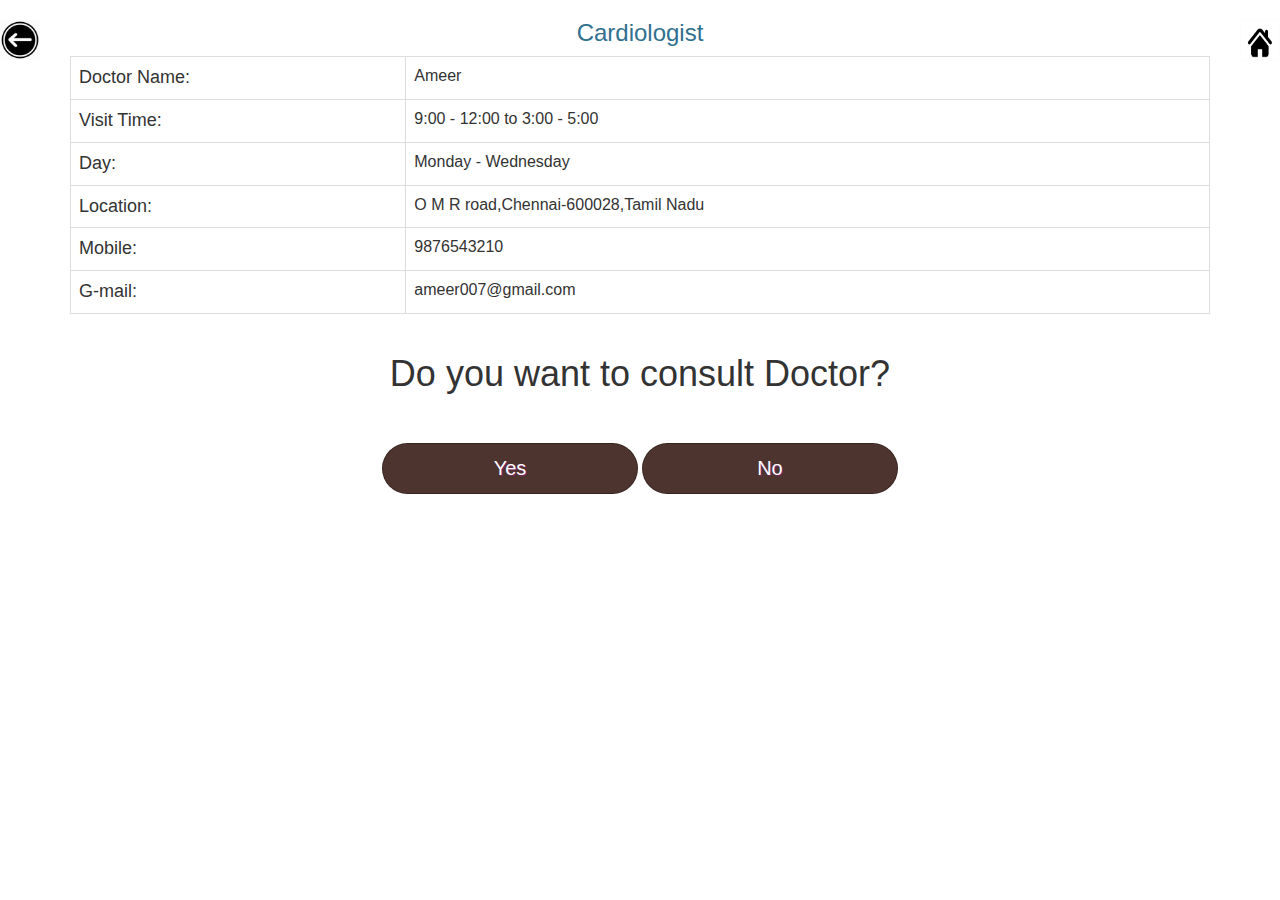
<file: cardiologist.html>
<html>
<head>
<title>
Cardiologist
</title>
<style>
p{
font-family: 'Montserrat', sans-serif;
}
</style>
<script>

</script>
 <meta charset="utf-8"> 
<link href="https://fonts.googleapis.com/css?family=Montserrat" rel="stylesheet">
 <meta name="viewport" content="width=device-width, initial-scale=1">
<link rel="stylesheet" href="https://maxcdn.bootstrapcdn.com/bootstrap/3.3.7/css/bootstrap.min.css">
 <script src="https://ajax.googleapis.com/ajax/libs/jquery/3.3.1/jquery.min.js"></script>
 <script src="https://maxcdn.bootstrapcdn.com/bootstrap/3.3.7/js/bootstrap.min.js"></script>
 <link rel="stylesheet" href="https://use.fontawesome.com/releases/v5.6.3/css/all.css" integrity="sha384-UHRtZLI+pbxtHCWp1t77Bi1L4ZtiqrqD80Kn4Z8NTSRyMA2Fd33n5dQ8lWUE00s/" crossorigin="anonymous">
 <link rel="stylesheet" type="text/css" href="style1.css">
<link href="https://fonts.googleapis.com/css?family=Yatra+One" rel="stylesheet">
</head>
<body>
	<div class=" text-center">
<a href="doctorenqury.html"><img src="images/previcon.jpg" width="40" height="40" align="left"></a><a href="ayurveda.html"><img src="images/home.jpg" width="40" height="40" align="right"></a>
</div>
<div class=" text-center">
<h3 class="text-info" ><center>Cardiologist</h3></center>
</div>
<form name="ameer" action="doctorapp.html" method="post" >
<div class="container">
<center>
<table class="table table-bordered">
    <tr><td><font size="4">Doctor Name:</font></td><td>Ameer</tr>
    <tr><td><font size="4">Visit Time:</font><td>9:00 - 12:00 to 3:00 - 5:00</tr>
    <tr><td><font size="4">Day:</font><td>Monday - Wednesday</tr>
	<tr><td><font size="4">Location:</font><td>O M R road,Chennai-600028,Tamil Nadu</tr>
	<tr><td><font size="4">Mobile:</font><td>9876543210</tr>
	<tr><td><font size="4">G-mail:</font><td>ameer007@gmail.com</tr>
</table>

</div>
<div>
	<center><h1>Do you want to consult Doctor?</h1><br><br>
		<button type="submit">Yes</button>
        <button type="Reset">No</button>
</div>
</form>
</body>
</html>
</file>
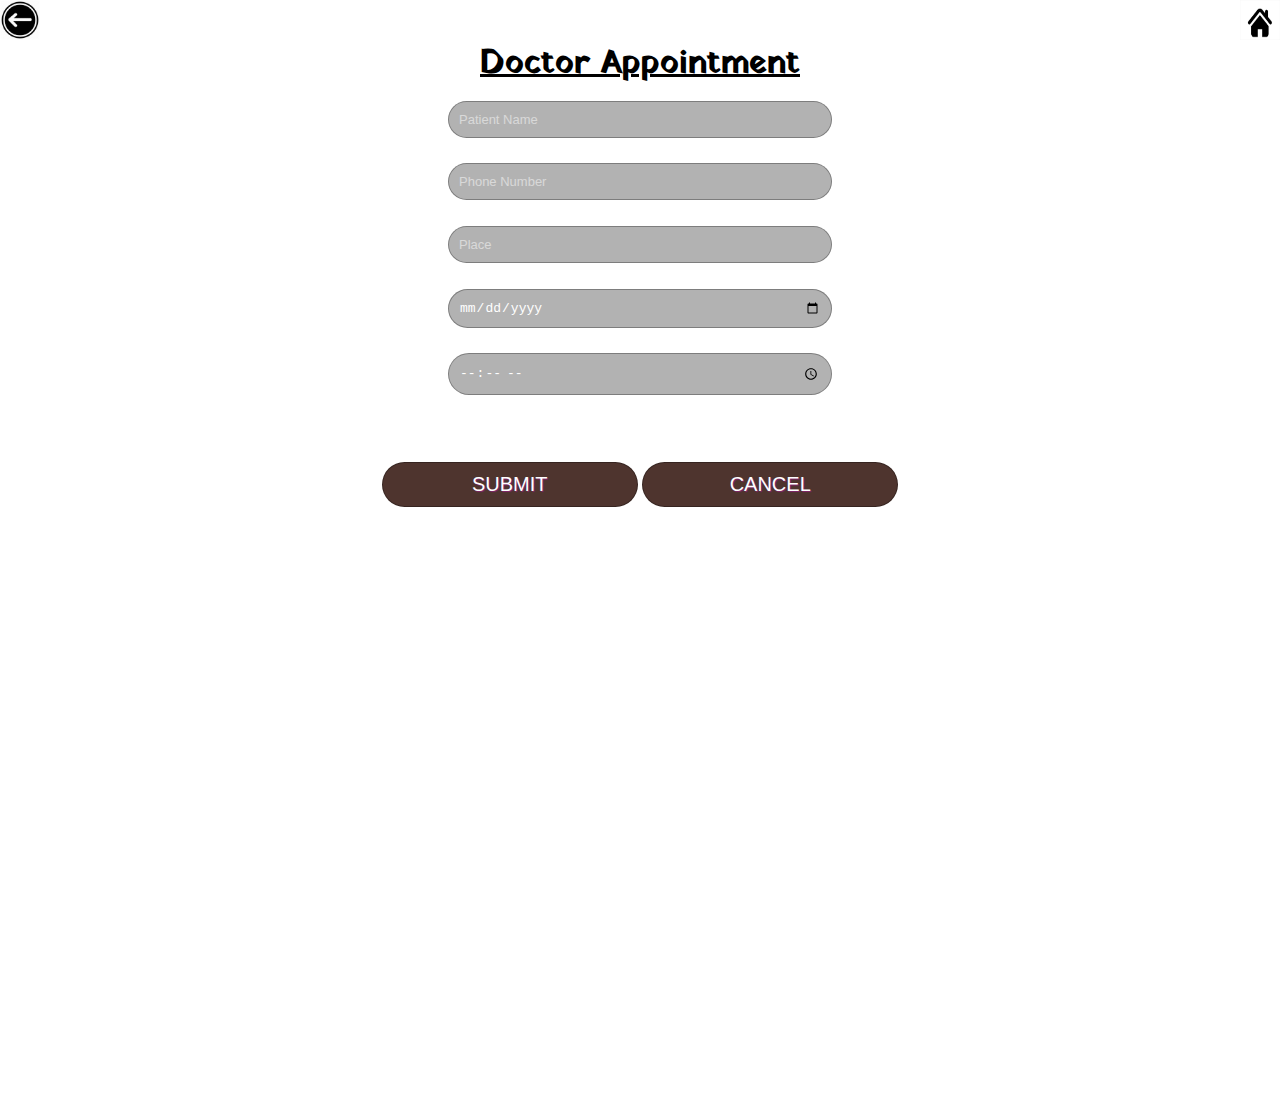
<file: doctorapp.html>
<html lang="en">
<head>
<style>
   h1{

		font-family: 'Yatra One', cursive;
	}
	</style>
	
 <link rel="stylesheet" type="text/css" href="style1.css">
<link href="https://fonts.googleapis.com/css?family=Yatra+One" rel="stylesheet">
</head>

<body>

<div class=" text-center">
<a href="doctorenqury.html"><img src="images/previcon.jpg" width="40" height="40" align="left"></a><a href="ayurveda.html"><img src="images/home.jpg" width="40" height="40" align="right"></a>
</div>
<div id="emp">
 <div id="log">
 <h1><u>Doctor Appointment</u></h1>

 <form action="#.php" method="post" name="myform" onsubmit="return validateform()">

    <input type="text" name="patname" placeholder="Patient Name" required><br>    
    <input type="text" name="num" placeholder="Phone Number" required><br>
    <input type="text" name="place" placeholder="Place" required><br>
	<input type="date" name="date" placeholder="Appointment Date" required><br>
	<input type="time" name="date" placeholder="time" required><br>
	<br><br><br>
	<button type="submit" name="sendMessage" id="sendMessage" value="Send Message">SUBMIT</button>
    <button type="Reset" name="sendMessage" id="sendMessage" value="Send Message">CANCEL</button>
</div>
 </div>
</form>

</body>

</html>
</file>
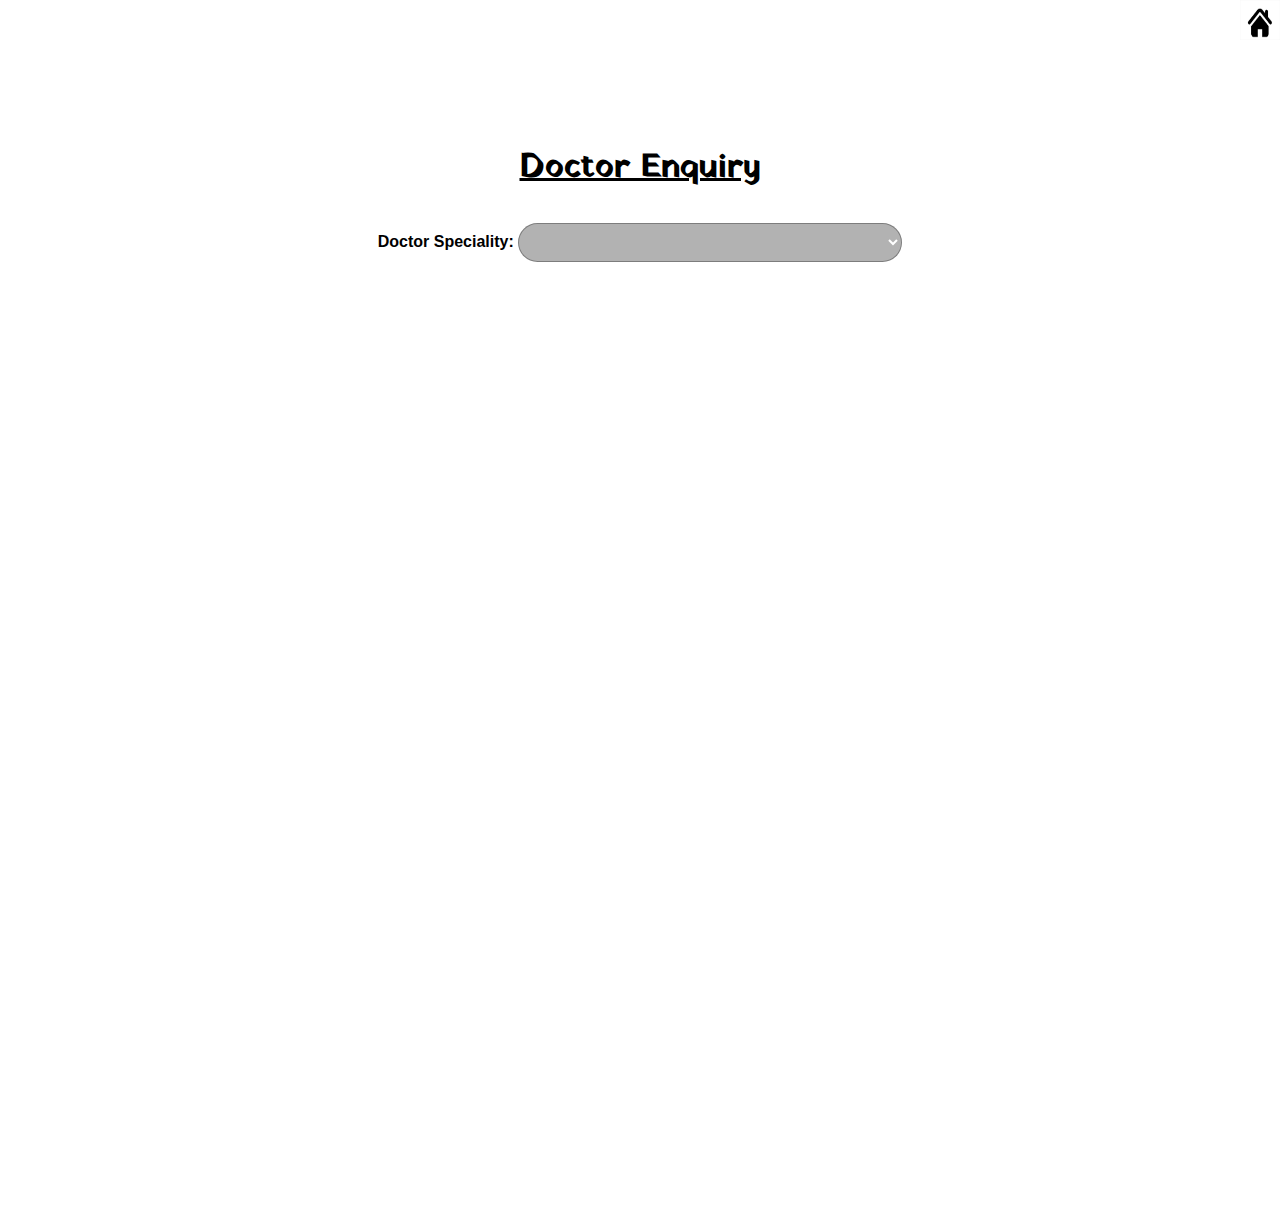
<file: doctorenqury.html>
<html lang="en">
<head>
	<title>
Doctor Enquiry
</title>
<style>
   h1{

		font-family: 'Yatra One', cursive;
	}
	</style>
	
 <link rel="stylesheet" type="text/css" href="style1.css">
<link href="https://fonts.googleapis.com/css?family=Yatra+One" rel="stylesheet">
</head>

<body>

<div class=" text-center">
<a href="ayurveda.html"><img src="images/home.jpg" width="40" height="40" align="right"></a>
</div><br><br><br><br><br><br><br><br>
<div id="emp">
 <div id="log">
 <h1><u>Doctor Enquiry</u></h1><br>

<form action="#.html" method="post" name="myform" onsubmit="return validateform()">
<div class="form-group">
  <label for="sel1"><b>Doctor Speciality:</b></label>
  <select name="form" onchange="location = this.value;">
    <option></option>
    <option value="eyespecial.html">Eye specialist</option>
    <option value="cardiologist.html">Cardiologist</option>
    <option value="tentist.html">Tentist</option>
    <option value="#.html">Oncologist</option>
    <option value="#.html">Dermatologists</option>
  </select>
</div>

	</div>
 </div>
</form>

</body>

</html>
</file>
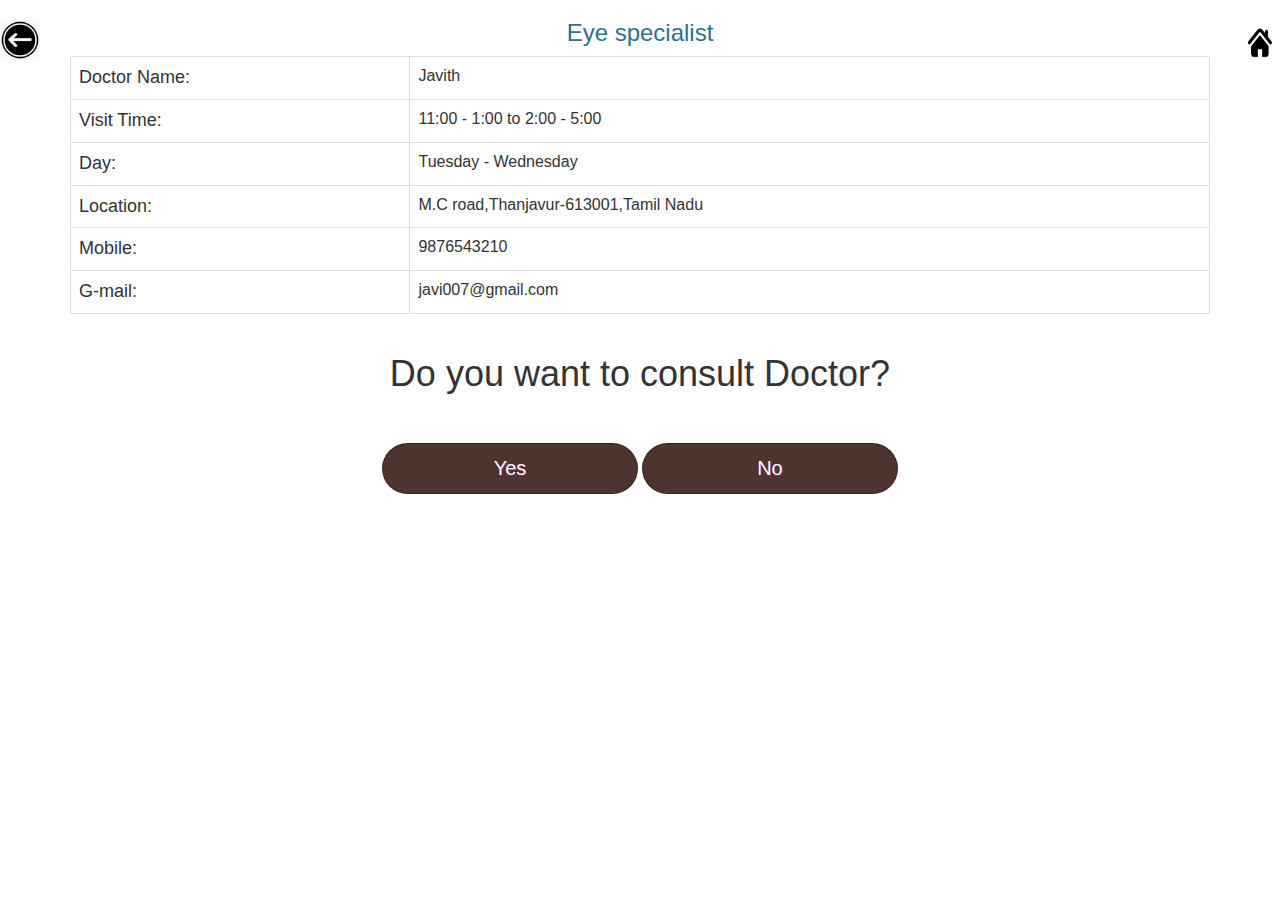
<file: eyespecial.html>
<html>
<head>
<title>
Eye Doctor
</title>
<style>
p{
font-family: 'Montserrat', sans-serif;
}
</style>
<script>

</script>
 <meta charset="utf-8"> 
<link href="https://fonts.googleapis.com/css?family=Montserrat" rel="stylesheet">
 <meta name="viewport" content="width=device-width, initial-scale=1">
<link rel="stylesheet" href="https://maxcdn.bootstrapcdn.com/bootstrap/3.3.7/css/bootstrap.min.css">
 <script src="https://ajax.googleapis.com/ajax/libs/jquery/3.3.1/jquery.min.js"></script>
 <script src="https://maxcdn.bootstrapcdn.com/bootstrap/3.3.7/js/bootstrap.min.js"></script>
 <link rel="stylesheet" href="https://use.fontawesome.com/releases/v5.6.3/css/all.css" integrity="sha384-UHRtZLI+pbxtHCWp1t77Bi1L4ZtiqrqD80Kn4Z8NTSRyMA2Fd33n5dQ8lWUE00s/" crossorigin="anonymous">
 <link rel="stylesheet" type="text/css" href="style1.css">
<link href="https://fonts.googleapis.com/css?family=Yatra+One" rel="stylesheet">
</head>
<body>
	<div class=" text-center">
<a href="doctorenqury.html"><img src="images/previcon.jpg" width="40" height="40" align="left"></a><a href="ayurveda.html"><img src="images/home.jpg" width="40" height="40" align="right"></a>
</div>
<div class=" text-center">
<h3 class="text-info" ><center>Eye specialist</h3></center>
</div>
<form name="ameer" action="doctorapp.html" method="post">
<div class="container">
<center>
<table class="table table-bordered">
    <tr><td><font size="4">Doctor Name:</font></td><td>Javith</tr>
    <tr><td><font size="4">Visit Time:</font><td>11:00 - 1:00 to 2:00 - 5:00</tr>
    <tr><td><font size="4">Day:</font><td>Tuesday - Wednesday</tr>
	<tr><td><font size="4">Location:</font><td>M.C road,Thanjavur-613001,Tamil Nadu</tr>
	<tr><td><font size="4">Mobile:</font><td>9876543210</tr>
	<tr><td><font size="4">G-mail:</font><td>javi007@gmail.com</tr>
</table>

</div>
<div>
	<center><h1>Do you want to consult Doctor?</h1><br><br>
		<button type="submit">Yes</button>
        <button type="Reset">No</button>
</div>
</form>
</body>
</html>
</file>
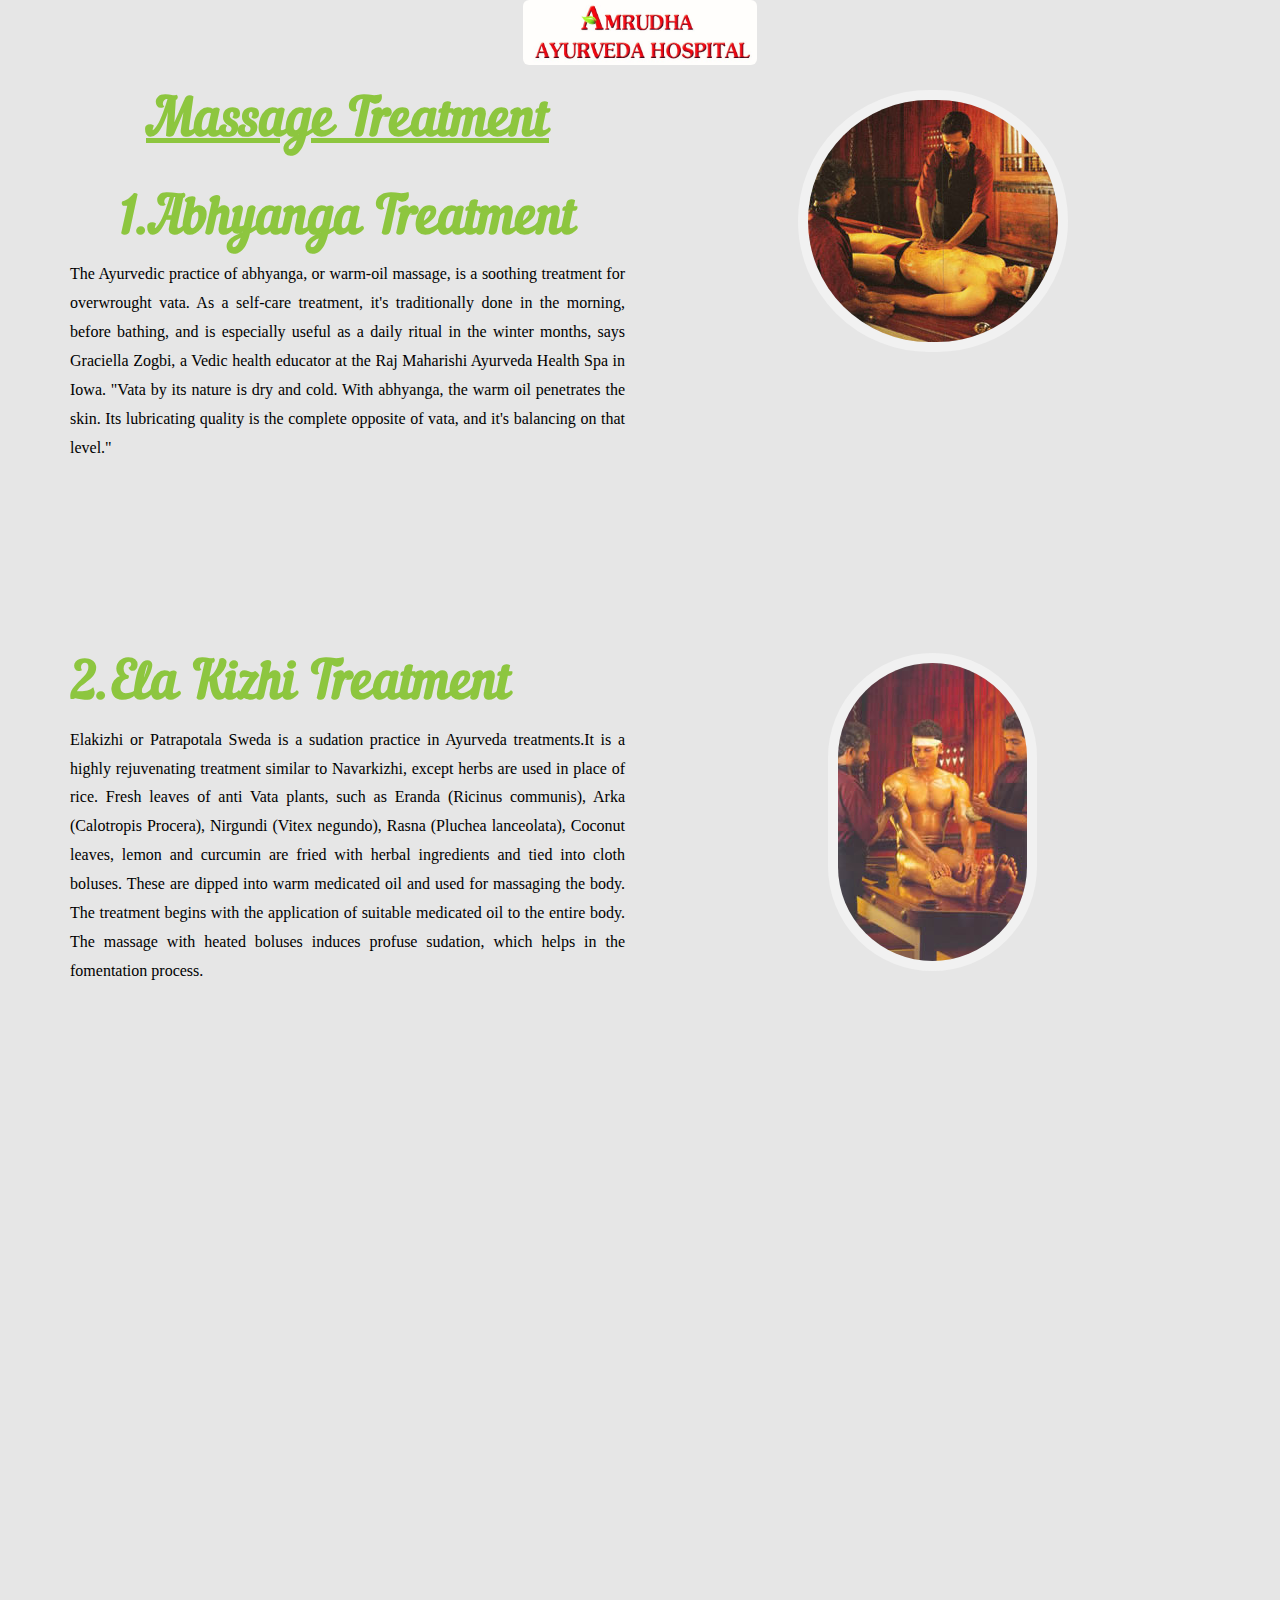
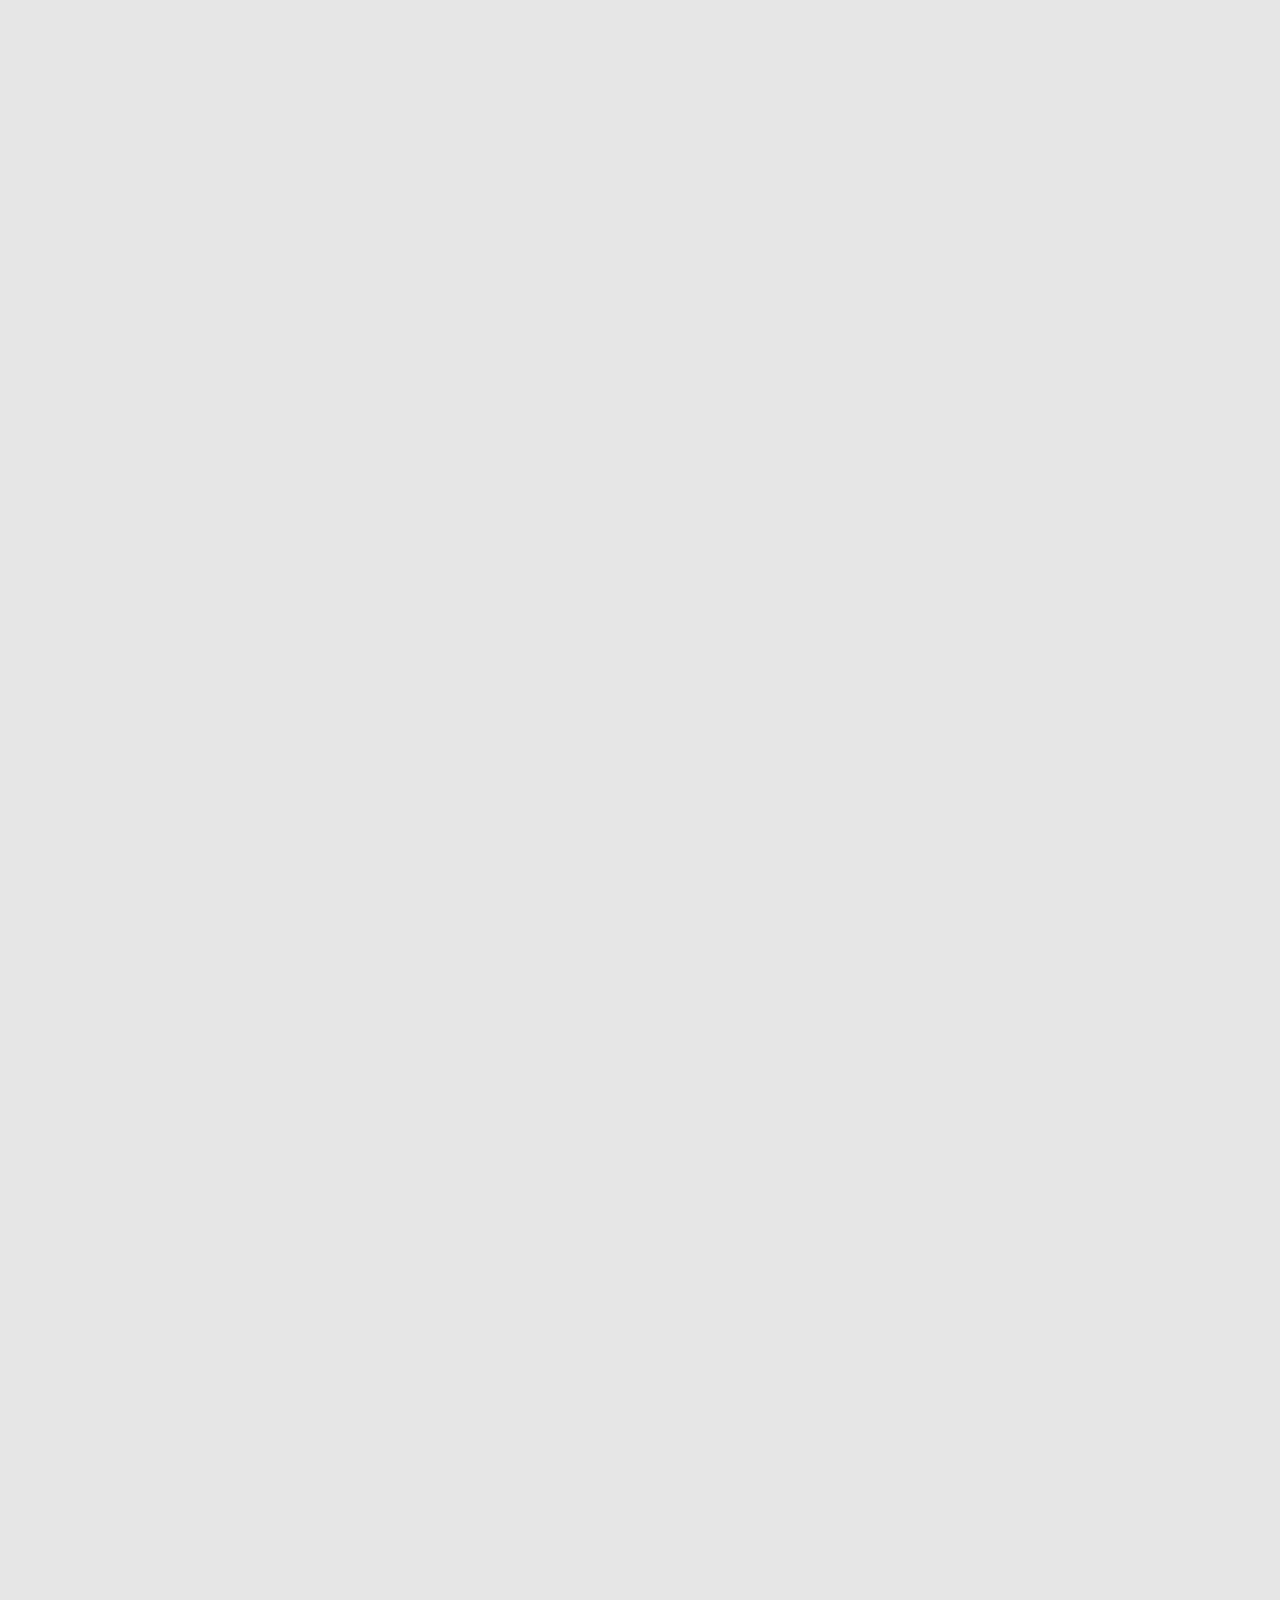
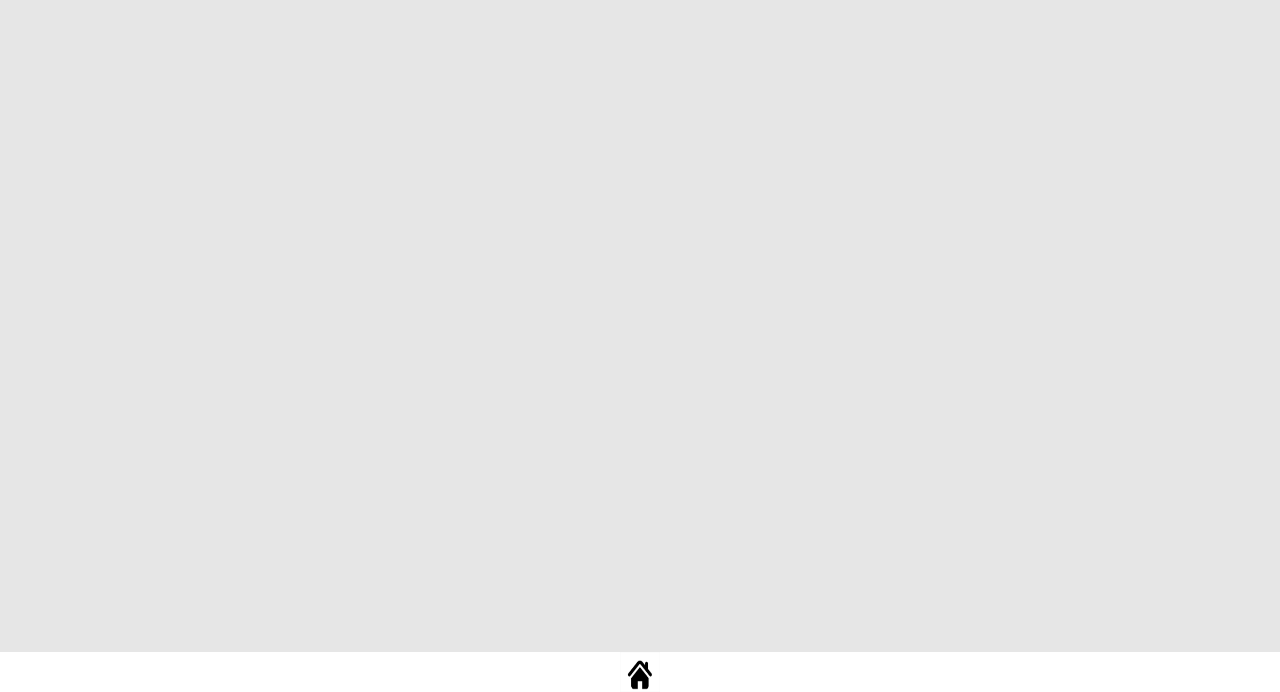
<file: massagetret.html>
<html lang="en">
<head>
    <meta charset="utf-8">
    <meta http-equiv="X-UA-Compatible" content="IE=edge">
    <meta name="viewport" content="width=device-width, maximum-scale=1, initial-scale=1, user-scalable=0">
    <title>Massage Treatment</title>
    <meta name="keywords" content="">
    <meta name="description" content="">
    <meta name="author" content="">
    <link rel="shortcut icon" href="images/favicon.ico" type="image/x-icon" />
    <link rel="apple-touch-icon" href="images/apple-touch-icon.png">
    <link rel="stylesheet" href="css/bootstrap.min.css">
    <link rel="stylesheet" href="css/style.css">
    <link rel="stylesheet" href="css/responsive.css">
    <link id="changeable-colors" rel="stylesheet" href="css/colors/moderate-green.css" />

   
    <script src="js/modernizer.js"></script>

</head>
<body>
    <div id="site-header">
        <header id="header" class="header-block-top">
            <div class="container">
                <div class="row">
                    <div class="main-menu">
                         
                          <center><img src="img/icon.jpg" class="img-rounded"  height="10%" width="20%"><br>

                     </div>
                </div>
               
            </div>
            
        </header>
        
    </div>
 
                          
							
                        
 <div id="massage" class="about-main pad-top-100 pad-bottom-100">
        <div class="container">
            <div class="row">
                <div class="col-lg-6 col-md-6 col-sm-12 col-xs-12">
                    <div class="wow fadeIn" data-wow-duration="1s" data-wow-delay="0.1s">
                        <center><h2 class="block-title"><u> Massage Treatment</u></h2><br>
                        <h2 class="block-title">1.Abhyanga Treatment </h2>
                       <p style="margin: 0in 0in 8pt; text-align: justify;"><span style="font-size:16px;"><span style="color:#000000;"><span style="font-size:16px;"><span style="margin: 0px;"><font face="Calibri">The Ayurvedic practice of abhyanga, or warm-oil massage, is a soothing treatment for overwrought vata. As a self-care treatment, it's traditionally done in the morning, before bathing, and is especially useful as a daily ritual in the winter months, says Graciella Zogbi, a Vedic health educator at the Raj Maharishi Ayurveda Health Spa in Iowa. "Vata by its nature is dry and cold. With abhyanga, the warm oil penetrates the skin. Its lubricating quality is the complete opposite of vata, and it's balancing on that level."</span></span></span></span></p>


                         </div>
                </div>
				 <div class="col-lg-6 col-md-6 col-sm-12 col-xs-12">
                    <div class="wow fadeIn" data-wow-duration="1s" data-wow-delay="0.1s">
                        <div class="about-images">
                            <img class="main" src="img/abhyanga.jpg" alt="Main Image">
                        </div>
                    </div>
                </div>
            </div>
        </div>
    </div>
	
	 <div id="masssge" class="about-main pad-top-100 pad-bottom-100">
        <div class="container">
            <div class="row">
                <div class="col-lg-6 col-md-6 col-sm-12 col-xs-12">
                    <div class="wow fadeIn" data-wow-duration="1s" data-wow-delay="0.1s">
                        <h2 class="block-title">2.Ela Kizhi Treatment </h2>
                       <p style="margin: 0in 0in 8pt; text-align: justify;"><span style="font-size:16px;"><span style="color:#000000;"><span style="font-size:16px;"><span style="margin: 0px;"><font face="Calibri">Elakizhi or Patrapotala Sweda is a sudation practice in Ayurveda treatments.It is a highly rejuvenating treatment similar to Navarkizhi, except herbs are used in place of rice. Fresh leaves of anti Vata plants, such as Eranda (Ricinus communis), Arka (Calotropis Procera), Nirgundi (Vitex negundo), Rasna (Pluchea lanceolata), Coconut leaves, lemon and curcumin are fried with herbal ingredients and tied into cloth boluses. These are dipped into warm medicated oil and used for massaging the body. The treatment begins with the application of suitable medicated oil to the entire body. The massage with heated boluses induces profuse sudation, which helps in the fomentation process.</span></span></span></span></p>


                         </div>
                </div>
				 <div class="col-lg-6 col-md-6 col-sm-12 col-xs-12">
                    <div class="wow fadeIn" data-wow-duration="1s" data-wow-delay="0.1s">
                        <div class="about-images">
                            <img class="main" src="img/ila kizhi.jpg" alt="Main Image">
                        </div>
                    </div>
                </div>
            </div>
        </div>
    </div>
	
	<div id="masssge" class="about-main pad-top-100 pad-bottom-100">
        <div class="container">
            <div class="row">
                <div class="col-lg-6 col-md-6 col-sm-12 col-xs-12">
                    <div class="wow fadeIn" data-wow-duration="1s" data-wow-delay="0.1s">
                        <h2 class="block-title">3.Njavarakizhi Treatment </h2>
                       <p style="margin: 0in 0in 8pt; text-align: justify;"><span style="font-size:16px;"><span style="color:#000000;"><span style="font-size:16px;"><span style="margin: 0px;"><font face="Calibri">Njavarakizhi is a deeply refreshing and revitalizing massage that is practiced as rejuvenation therapy in order to alleviate the joint stiffness due to vata. It is regarded as the traditional treatment form of Astavaidya that is widely practiced in the state of Kerala. The massage involves the fomentation that is triggering and perspiration of the complete body with the bolus of the cooked rice. Rice is cooked with milk and is also added with different herbal products, which would add nutritional and therapeutic value for the treatment. The medicated herbal rice is boiled and wrapped in the hand sized cotton bags so that the therapists can easily make the movement of the hands.</span></span></span></span></p>

                         </div>
                </div>
				 <div class="col-lg-6 col-md-6 col-sm-12 col-xs-12">
                    <div class="wow fadeIn" data-wow-duration="1s" data-wow-delay="0.1s">
                        <div class="about-images">
                            <img class="main" src="img/navarakkizhi.jpg" alt="Main Image">
                        </div>
                    </div>
                </div>
            </div>
        </div>
    </div>
	
	<div id="masssge" class="about-main pad-top-100 pad-bottom-100">
        <div class="container">
            <div class="row">
                <div class="col-lg-6 col-md-6 col-sm-12 col-xs-12">
                    <div class="wow fadeIn" data-wow-duration="1s" data-wow-delay="0.1s">
                        <h2 class="block-title">4.Kativasti Treatment </h2>
                       <p style="margin: 0in 0in 8pt; text-align: justify;"><span style="font-size:16px;"><span style="color:#000000;"><span style="font-size:16px;"><span style="margin: 0px;"><font face="Calibri"> Kati Vasti is one of the Snehna-Swedana Treatment in which medicated herbal oil is used for to carry out the process and is very useful in many health conditions. The Therapist prepares dough from special grains which is shaped into a small ring and placed on the affected area. This adheres to the skin and is then filled with heated, medicated oil. The oil is retained within the ring at a specific temperature for a specific time. This helps the oil to penetrate deeper into the tissues, softening the stiff and tight muscles. Once the oil is removed the therapist will massage specific marma points around the affected area to repair ligaments and tendons, followed by a localised herbal steam to deepen the effect.</span></span></span></span></p>

                         </div>
                </div>
				 <div class="col-lg-6 col-md-6 col-sm-12 col-xs-12">
                    <div class="wow fadeIn" data-wow-duration="1s" data-wow-delay="0.1s">
                        <div class="about-images">
                            <img class="main" src="img/kativasti.jpg" alt="Main Image">
                        </div>
                    </div>
                </div>
            </div>
        </div>
    </div>
	
	<div id="masssge" class="about-main pad-top-100 pad-bottom-100">
        <div class="container">
            <div class="row">
                <div class="col-lg-6 col-md-6 col-sm-12 col-xs-12">
                    <div class="wow fadeIn" data-wow-duration="1s" data-wow-delay="0.1s">
                        <h2 class="block-title">5.Podikizhi Treatment </h2>
                       <p style="margin: 0in 0in 8pt; text-align: justify;"><span style="font-size:16px;"><span style="color:#000000;"><span style="font-size:16px;"><span style="margin: 0px;"><font face="Calibri">Roots and barks of medicinal plants in powdered form are tied in a sterile piece of cloth into a bolus. The herbs are selected on the basis of the ailment being treated. The herbal powders are first placed in a sterile bowl and fried in different herbal oils depending on the kind of treatment, and then tied into the bolus. Several of these boluses are formed.

In the next step, a pan with oil is heated on the stove on low heat. The bolus is heated or dipped in hot oil, and then rubbed on the affected part of the body to begin the treatment process. It is also applied without oil if dry heat is necessary.

When the temperature of the bolus starts to drop, a new bolus is used to continue with the treatment. The key is to ensure that the bolus is hot enough throughout the process. Fomentation takes effect when the patient begins to feel sweaty and light.

The treatment helps in reducing tenderness, heaviness, stiffness, pain, or inflammation of the joints or other body parts. This is accomplished by improving blood circulation, releasing trapped nerves, enhancing joint movements, and reducing swelling.</span></span></span></span></p>

                         </div>
                </div>
				 <div class="col-lg-6 col-md-6 col-sm-12 col-xs-12">
                    <div class="wow fadeIn" data-wow-duration="1s" data-wow-delay="0.1s">
                        <div class="about-images">
                            <img class="main" src="img/podikizhi.jpg" alt="Main Image">
                        </div>
                    </div>
                </div>
            </div>
        </div>
    </div>
	
	
	<div id="masssge" class="about-main pad-top-100 pad-bottom-100">
        <div class="container">
            <div class="row">
                <div class="col-lg-6 col-md-6 col-sm-12 col-xs-12">
                    <div class="wow fadeIn" data-wow-duration="1s" data-wow-delay="0.1s">
                        <h2 class="block-title">6.Shirodhara Treatment </h2>
                       <p style="margin: 0in 0in 8pt; text-align: justify;"><span style="font-size:16px;"><span style="color:#000000;"><span style="font-size:16px;"><span style="margin: 0px;"><font face="Calibri"> Shirodhara, a form of treatment, is a word which comprises of two terms ‘shiro’ meaning head and ‘dhara’ meaning pouring in stream or sprinkling. It is an ancient Ayurvedic healing practice which has been performed in India for about the last 5000 years. This treatment has immense impact on the nervous system. It immediately acts to calm and relax your mind and has a cleansing effect on the nerves.

Shirodhara is extremely beneficial for people suffering from imbalance of Vata and Pitta. A person suffers from feelings of fear, insecurity and worry when his/her Vata is out of balance. Imbalance of Pitta can cause a person to become angry, frustrated, irritated and even cause him to lose the sense of right and wrong. Shirodhara involves the use of such liquids that help to counter the negative effects of the out-of-balance doshas or conditions. The liquid soothes and pacifies the doshas when applied to the forehead, scalp and nervous system.</span></span></span></span></p>

                         </div>
                </div>
				 <div class="col-lg-6 col-md-6 col-sm-12 col-xs-12">
                    <div class="wow fadeIn" data-wow-duration="1s" data-wow-delay="0.1s">
                        <div class="about-images">
                            <img class="main" src="img/shirodhara1.jpg" alt="Main Image">
                        </div>
                    </div>
                </div>
            </div>
        </div>
    </div>
	
	
	<div id="masssge" class="about-main pad-top-100 pad-bottom-100">
        <div class="container">
            <div class="row">
                <div class="col-lg-6 col-md-6 col-sm-12 col-xs-12">
                    <div class="wow fadeIn" data-wow-duration="1s" data-wow-delay="0.1s">
                        <h2 class="block-title">7.Steambath Treatment </h2>
                       <p style="margin: 0in 0in 8pt; text-align: justify;"><span style="font-size:16px;"><span style="color:#000000;"><span style="font-size:16px;"><span style="margin: 0px;"><font face="Calibri">Steam therapy has been used since ancient times as a traditional healing system all over the world. Finnish saunas, Turkish baths and Japanese steam rooms are some of the traditional types of steam baths. Swedana is an ancient Ayurvedic treatment which usually follows the Abhyanga treatment. In Ayurvedic medicine, the term ‘Swedana’ refers to the treatment which involves sweating. This treatment is used to relieve the excess doshas or toxin from the body. This helps the person to establish a state of balance and also promote general health and well being</span></span></span></span></p>

                         </div>
                </div>
				 <div class="col-lg-6 col-md-6 col-sm-12 col-xs-12">
                    <div class="wow fadeIn" data-wow-duration="1s" data-wow-delay="0.1s">
                        <div class="about-images">
                            <img class="main" src="img/steambath.jpg" alt="Main Image">
                        </div>
                    </div>
                </div>
            </div>
        </div>
    </div>
	

<footer>
    <center><a href="ayurveda.html"><img src="images/home.jpg" width="40" height="40" ></a>
        </footer>
	
<a href="#" class="scrollup" style="display: none;">Scroll</a>

<script src="js/all.js"></script>
<script src="js/bootstrap.min.js"></script>
<script src="js/custom.js"></script>
</body>

</html>
</file>
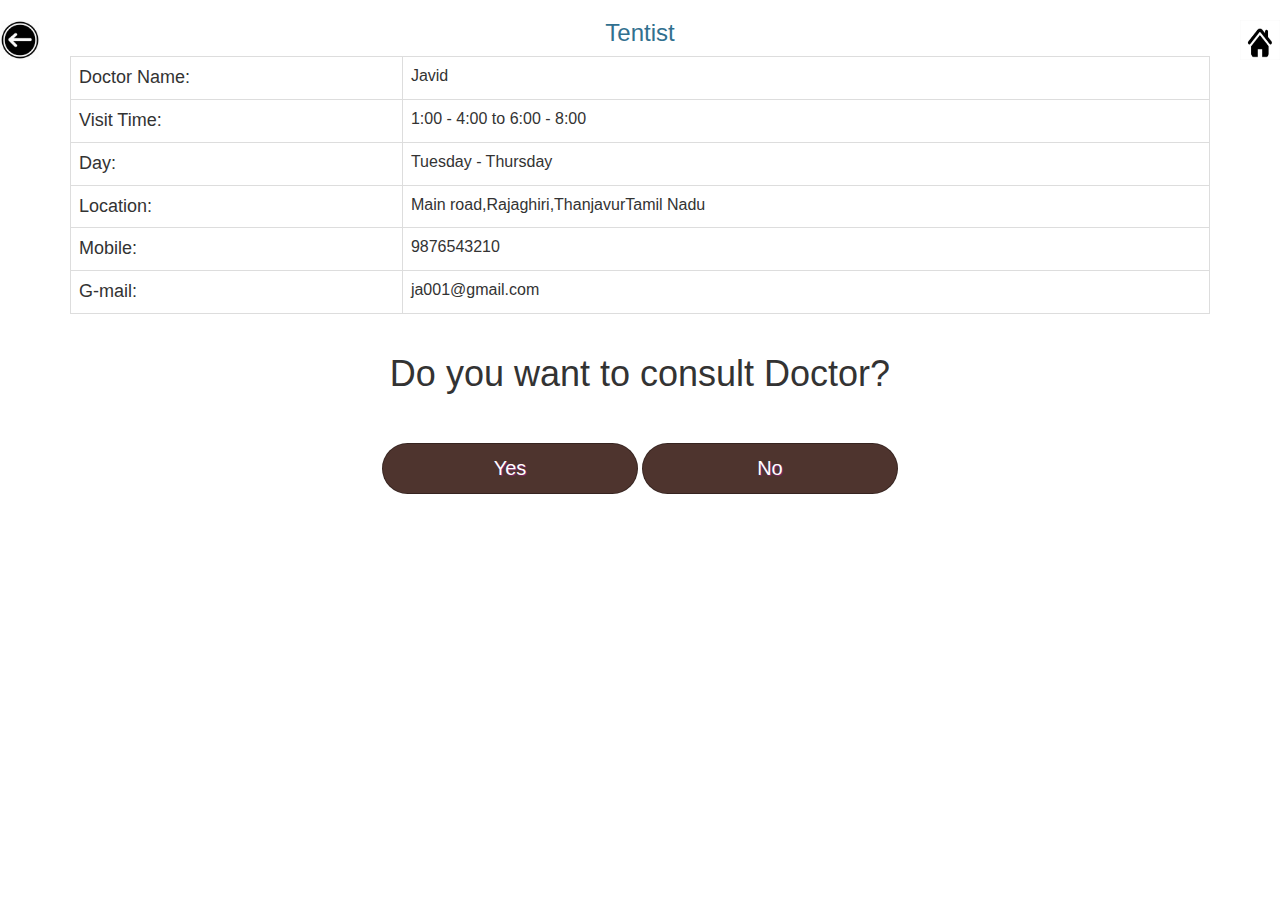
<file: tentist.html>
<html>
<head>
<title>
Tentist
</title>
<style>
p{
font-family: 'Montserrat', sans-serif;
}
</style>
<script>

</script>
 <meta charset="utf-8"> 
<link href="https://fonts.googleapis.com/css?family=Montserrat" rel="stylesheet">
 <meta name="viewport" content="width=device-width, initial-scale=1">
<link rel="stylesheet" href="https://maxcdn.bootstrapcdn.com/bootstrap/3.3.7/css/bootstrap.min.css">
 <script src="https://ajax.googleapis.com/ajax/libs/jquery/3.3.1/jquery.min.js"></script>
 <script src="https://maxcdn.bootstrapcdn.com/bootstrap/3.3.7/js/bootstrap.min.js"></script>
 <link rel="stylesheet" href="https://use.fontawesome.com/releases/v5.6.3/css/all.css" integrity="sha384-UHRtZLI+pbxtHCWp1t77Bi1L4ZtiqrqD80Kn4Z8NTSRyMA2Fd33n5dQ8lWUE00s/" crossorigin="anonymous">
 <link rel="stylesheet" type="text/css" href="style1.css">
<link href="https://fonts.googleapis.com/css?family=Yatra+One" rel="stylesheet">
</head>
<body>
	<div class=" text-center">
<a href="doctorenqury.html"><img src="images/previcon.jpg" width="40" height="40" align="left"></a><a href="ayurveda.html"><img src="images/home.jpg" width="40" height="40" align="right"></a>
</div>
<div class=" text-center">
<h3 class="text-info" ><center>Tentist</h3></center>
</div>
<form name="ameer" action="doctorapp.html" method="post">
<div class="container">
<center>
<table class="table table-bordered">
    <tr><td><font size="4">Doctor Name:</font></td><td>Javid</tr>
    <tr><td><font size="4">Visit Time:</font><td>1:00 - 4:00 to 6:00 - 8:00</tr>
    <tr><td><font size="4">Day:</font><td>Tuesday - Thursday</tr>
	<tr><td><font size="4">Location:</font><td>Main road,Rajaghiri,ThanjavurTamil Nadu</tr>
	<tr><td><font size="4">Mobile:</font><td>9876543210</tr>
	<tr><td><font size="4">G-mail:</font><td>ja001@gmail.com</tr>
</table>

</div>
<div>
	<center><h1>Do you want to consult Doctor?</h1><br><br>
		<button type="submit">Yes</button>
        <button type="Reset">No</button>
</div>
</form>
</body>
</html>
</file>
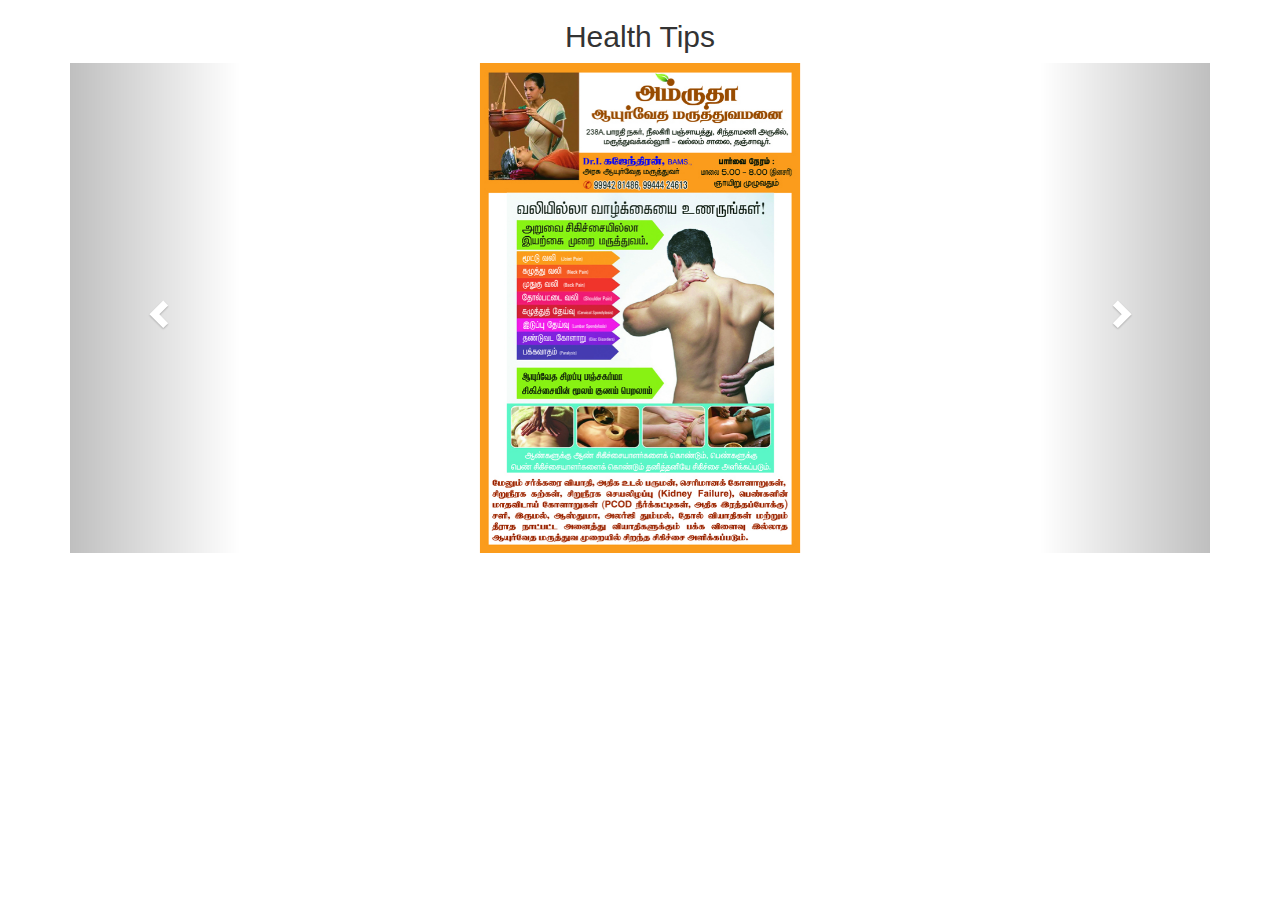
<file: tips.html>
<!DOCTYPE html>
<html lang="en">
<head>
  <title>Health Tips</title>
  <meta charset="utf-8">
  <meta name="viewport" content="width=device-width, initial-scale=1">
  <link rel="stylesheet" href="https://maxcdn.bootstrapcdn.com/bootstrap/3.4.0/css/bootstrap.min.css">
  <script src="https://ajax.googleapis.com/ajax/libs/jquery/3.4.1/jquery.min.js"></script>
  <script src="https://maxcdn.bootstrapcdn.com/bootstrap/3.4.0/js/bootstrap.min.js"></script>
</head>
<body>

<div class="container">
 <center><h2>Health Tips</h2>  
  <div id="myCarousel" class="carousel slide" data-ride="carousel">
    
    

     <center>
    <div class="carousel-inner">
      <div class="item active">
        <img src="img/amrutha notice copy.jpg" alt="1" style="width:28%;">
      </div>

      <div class="item">
        <img src="img/ayurvedha-3x2 -1 copy.jpg" alt="2" style="width:28%;">
      </div>
    
      <div class="item">
        <img src="img/ayurvedha-3x2 -2 copy.jpg" alt="3" style="width:28%;">
      </div>
    </div>

    <!-- Left and right controls -->
    <a class="left carousel-control" href="#myCarousel" data-slide="prev">
      <span class="glyphicon glyphicon-chevron-left"></span>
      <span class="sr-only">Previous</span>
    </a>
    <a class="right carousel-control" href="#myCarousel" data-slide="next">
      <span class="glyphicon glyphicon-chevron-right"></span>
      <span class="sr-only">Next</span>
    </a>
  </div>
</div>

</body>
</html>
</file>
<file: style1.css>
*
{
margin:0;
padding:0;
}

	
}
#heder1
{
background-color:white;
height:15%;
width:100%;
	
	
}


ul {
    list-style-type: none;
    margin: 0;
    padding: 0;
    overflow: hidden;
    background-color:;
	background-image:url("bg.jpg");
	
}

li {
    float: left;
}
 
li a {
    display: block;
    color: black;
    text-align: center;
	font-size:17px;
	font-family: 'Source Sans Pro', sans-serif;
    padding: 14px 16px;
    text-decoration: none;
}
li a view :
{
color:white;
}

li .h{
font-weight:bold;
}

li a:hover {
   background-color:;
	color:#0075c1;
	font-size:17px;
}
li ul { 
	
	display:none; position:absolute; 
	
	}
li:hover ul{
	 display:block;
	 background-color:#f6f6f6;height:auto;
	 } 
li ul li
 { 
 
 clear:both; border-style:none;
 }
#images
{
background-image:url("9.gif");
background-repeat:no-repeat;
height:80%;
width:100%;
background-size:100% 100%;
}
#about
{
background-color:white;
height:32%;
width:100%;
font-size:43px;
font-weight:50%;
color:#0075c1;
font-family:"Fjalla One", arial, sans-serif;
font-style:bold;

}
#contact{
background-color:#f6f6f6;
height:32%;
width:100%;
font-size:43px;
font-weight:50%;
color:#0075c1;
font-family:"Fjalla One", arial, sans-serif;
font-style:bold;
float:left;

}
#id
{
color:#bebebe;
}
#left{
float:left;
height:146%;
width:8%;
background-color:;
}
#cleft{
float:left;
height:70%;
width:17%;
background-color:#f6f6f6;
}
#fleft{
float:left;
height:10%;
width:11%;
background-color:#ffffff;
}
#contentimg
{
float:left;
height:40%;
width:40%;
background-color:;
background-image:url("img/i1.png");
background-repeat:no-repeat;
background-size:100%100%;
}
#cform{
float:left;
height:70%;
width:30%;
font-family:"Source Sans Pro", sans-serif;
background-color:#f6f6f6;
}
#fres{
float:left;
height:10%;
width:100%;
background-color:#f6f6f6;
text-align:center;
font-family:"Source Sans Pro", sans-serif;
}
#center{
height:40%;
width:4%;
background-color:;
float:left;
}
#ccenter{
height:70%;
width:6%;
background-color:#f6f6f6;
float:left;
}
#fsocial{
height:10%;
width:22%;
background-color:red;
float:left;
text-align:center;
}
#letter1
{
float:left;
height:40%;
width:40%;
 
background-color:;
font-family:"Source Sans Pro", sans-serif;
}
#cletter1
{
float:left;
height:70%;
width:30%;
 
background-color:#f6f6f6;
font-family:"Source Sans Pro", sans-serif;
}

#right
{
float:right;
height:146%;
width:8%;
background-color:;
}
#cright
{
float:right;
height:70%;
width:17%;
background-color:#f6f6f6;
}
#fright
{
float:right;
height:10%;
width:11%;
background-color:#ffffff;
}
#fmaint
{
float:left;
height:10%;
width:28%;
text-align:right;
background-color:blue;
font-family:"Source Sans Pro", sans-serif;
}
#center11
{
text padding:50px;
float:left;
height:6%;
width:84%;
background-color:;
}
#letter2
{
float:left;
height:40%;
width:40%;

background-color:;
font-family:"Source Sans Pro", sans-serif;
}
#center2{
height:40%;
width:4%;
background-color:;
float:left;
}
#contentimg1
{
float:left;
height:40%;
width:40%;
background-color:;
background-image:url("img/i2.png");
background-repeat:no-repeat;
background-size:100%100%;
}
#center12
{
text padding:50px;
float:left;
height:6%;
width:84%;
background-color:;
}
#contentimg2
{
float:left;
height:40%;
width:40%;
background-color:;
background-image:url("img/i3.png");
background-repeat:no-repeat;
background-size:100%100%;
}
#center3{
height:40%;
width:4%;
background-color:;
float:left;
}
#letter3
{
float:left;
height:40%;
width:40%;
background-color:;

font-family:"Source Sans Pro", sans-serif;
}
#center13
{
text padding:50px;
float:left;
height:14%;
width:84%;
background-color:;
}
#center4
{
background-color:#f6f6f6;
float:left;
height:32%;
width:100%;
font-size:43px;
font-weight:50%;
color:#0075c1;
font-family:"Fjalla One", arial, sans-serif;
font-style:bold;
}



#id1{
color:bebebe;
}

#leftr{
float:left;
height:146%;
width:8%;
background-color:#f6f6f6;
}
#contentimgr
{
float:left;
height:40%;
width:40%;
background-color:;
background-image:url("img/i4.png");
background-repeat:no-repeat;
background-size:100%100%;
}
#centerr{
height:40%;
width:4%;
background-color:#f6f6f6;
float:left;
}
#letter1r
{
float:left;
height:40%;
width:40%;
background-color:#f6f6f6;
font-family:"Source Sans Pro", sans-serif;
}

#rightr
{
float:right;
height:146%;
width:8%;
background-color:#f6f6f6;
}
#center11r
{
text padding:50px;
float:left;
height:6%;
width:84%;
background-color:#f6f6f6;
}
#letter2r
{
float:left;
height:40%;
width:40%;
background-color:#f6f6f6;
font-family:"Source Sans Pro", sans-serif;
}
#center2r{
height:40%;
width:4%;
background-color:#f6f6f6;
float:left;
}
#contentimg1r
{
float:left;
height:40%;
width:40%;
background-color:;
background-image:url("img/i5.png");
background-repeat:no-repeat;
background-size:100%100%;
}
#center12r
{
text padding:50px;
float:left;
height:6%;
width:84%;
background-color:#f6f6f6;
}
#contentimg2r
{
float:left;
height:40%;
width:40%;
background-color:;
background-image:url("img/i6.png");
background-repeat:no-repeat;
background-size:100%100%;
}
#center3r{
height:40%;
width:4%;
background-color:#f6f6f6;
float:left;
}
#letter3r
{
float:left;
height:40%;
width:40%;
background-color:#f6f6f6;

font-family:"Source Sans Pro", sans-serif;
}
#center13r
{
text padding:50px;
float:left;
height:14%;
width:84%;
background-color:#f6f6f6;
}
#subs{
height:15%;
width:100%;
background-color:#0075c1;
float:left;
text-align:center;
font-size:33px;
padding-top:30px;
color:white;
font-family:"Fjalla One", arial, sans-serif;
}


input,select{ 
	width: 30%; 
	margin-bottom: 1%; 
	margin-top: 1%; 
	background: rgba(0,0,0,0.3);
	border: none;
	outline: none;
	padding: 10px;
	font-size: 13px;
	color: white;
		border: 1px solid rgba(0,0,0,0.3);
	border-radius: 40px;
	}
	input:focus { 
	box-shadow: inset 0 -5px 45px rgba(100,100,100,0.4), 0 1px 1px rgba(255,255,255,0.2);
	}
	button{
		width: 20%; 
	margin-bottom: 10px; 
	background:#4E342E;
	border: none;
	outline: none;
	padding: 10px;
	font-size: 20px;
	color: #fff;
	text-shadow: 1px 1px 1px rgba(255,0,255,0.3);
	border: 1px solid rgba(0,0,0,0.3);
	border-radius: 40px;
	}
     button:hover { color: #333333; text-decoration: none; background-color: #e6e6e6;
	 }
	textarea { 
	width: 30%; 
	margin-bottom: 1%; 
	margin-top: 1%; 
	background: rgba(0,0,0,0.3);
	border: none;
	outline: none;
	padding: 10px;
	font-size: 13px;
	color: #fff;
		border: 1px solid rgba(0,0,0,0.3);
	border-radius: 40px;
	}
	
	#ababout
{
background-color:white;
height:32%;
width:100%;
font-size:43px;
font-weight:50%;
color:#0075c1;
font-family:"Fjalla One", arial, sans-serif;
font-style:bold;

}
#abid
{
color:#bebebe;
}
#ableft{
float:left;
height:130%;
width:11%;
background-color:;
}
#abcontentimg
{
float:left;
height:40%;
width:37%;
background-color:;
background-image:url("img/a1.png");
background-repeat:no-repeat;
background-size:100%100%;
}
#abcenter{
height:40%;
width:4%;
background-color:;
float:left;
}
#abletter1
{
float:left;
height:40%;
width:37%;
background-color:;
font-family:"Source Sans Pro", sans-serif;
}

#abright
{
float:right;
height:130%;
width:11%;
background-color:;
}
#abcenter11
{
text padding:50px;
float:left;
height:6%;
width:78%;
background-color:;
}
#abletter2
{
float:left;
height:40%;
width:37%;
background-color:;
font-family:Trajan Pro;font-family:"Source Sans Pro", sans-serif;}
#abcenter2{
height:40%;
width:4%;
background-color:;
float:left;
}
#abcontentimg1
{
float:left;
height:40%;
width:37%;
background-color:;
background-image:url("img/a2.png");
background-repeat:no-repeat;
background-size:100%100%;
}
#abcenter12
{
text padding:50px;
float:left;
height:6%;
width:78%;
background-color:;
}
#abcontentimg2
{
float:left;
height:40%;
width:37%;
background-color:;
background-image:url("img/a3.png");
background-repeat:no-repeat;
background-size:100%100%;
}
#abcenter3{
height:40%;
width:4%;
background-color:;
float:left;
}
#abletter3
{
float:left;
height:40%;
width:37%;
background-color:;
font-style:elOblique;
font-family:"Source Sans Pro", sans-serif;
}
#abcenter13
{
float:left;
height:14%;
width:100%;
background-color:;
}
#abcenter4
{
background-color:#aaaaaa;
float:left;
height:22%;
width:100%;
font-size:28px;
font-weight:50%;
color:blue;
font-family:arial;
font-style:bold;
}
#abspace2{
height:10%;
width:100%;
background-color:black;
float:left;
}


#cncontact{
background-color:white;
height:32%;
width:100%;
font-size:43px;
font-weight:50%;
color:#0075c1;
font-family:"Fjalla One", arial, sans-serif;
font-style:bold;
float:left;

}
#cnleft{
float:left;
height:70%;
width:17%;
background-color:#ffffff;
}
#cnright
{
float:right;
height:70%;
width:17%;
background-color:#ffffff;
}
#cncenter{
height:70%;
width:6%;
background-color:#ffffff;
float:left;
}
#cnletter1
{
float:left;
height:70%;
width:30%;
 
background-color:#ffffff;
font-family:"Source Sans Pro", sans-serif;
}
#cnform2{
float:left;
height:15%;
width:70%;
font-family:"Source Sans Pro", sans-serif;
background-color:#ffffff;
}
#cnform1{
float:left;
height:65%;
width:30%;
font-family:"Source Sans Pro", sans-serif;
background-color:#ffffff;
}
#cnform{
float:left;
height:65%;
width:30%;
font-family:"Source Sans Pro", sans-serif;
background-color:#ffffff;
}
hr.ty{
		border-top: 3px solid gray;
		margin:0 auto;
		width:6%;
}
#emp{
	height:120%;
	width:100%;
	background-color:white;
}
#log{
		font-family: 'Open Sans', sans-serif;
text-color:black;
		height:100%;
		background-color:;
		width:100%;
		text-align:center;
		border-radius:10px;
		margin:0 auto;
		overflow:hidden;
}
::placeholder { 
    color: white;
    opacity: 0.5; 
}
td{

   margin: 0 auto;
}
</file>
<file: css/style.css>
@import url('https://fonts.googleapis.com/css?family=Paprika');
@import url('https://fonts.googleapis.com/css?family=Roboto:300,400,500,700,900');


/*------------------------------------------------------------------
    IMPORT FILES
-------------------------------------------------------------------*/

@import url(owl.theme.css);
@import url(owl.carousel.css);
@import url(slick.css);
@import url(flaticon.css);
@import url(font-awesome.min.css);
@import url(bootstrap-datetimepicker.css);
@import url(bootstrap-select.min.css);
@import url(normalize.css);
@import url(animate.min.css);

/*------------------------------------------------------------------
    SKELETON
-------------------------------------------------------------------*/
@font-face {
    font-family: 'nautilus_pompiliusregular';
    src: url('../fonts/nautilus-webfont.woff2') format('woff2'),
         url('../fonts/nautilus-webfont.woff') format('woff');
    font-weight: normal;
    font-style: normal;
}

body{
	color:#686868;
	font-size:14px;
	font-family: 'Roboto', sans-serif;
	line-height:1.80857;
}

a {
    color: #1f1f1f;
    text-decoration: none !important;
    outline: none !important;
    -webkit-transition: all .3s ease-in-out;
    -moz-transition: all .3s ease-in-out;
    -ms-transition: all .3s ease-in-out;
    -o-transition: all .3s ease-in-out;
    transition: all .3s ease-in-out;
}

h1,
h2,
h3,
h4,
h5,
h6 {
    letter-spacing: 0;
    font-weight: normal;
    position: relative;
    padding: 0 0 10px 0;
    font-weight: normal;
    line-height: 120% !important;
    color: #1f1f1f;
    margin: 0
}

h1 {
    font-size: 24px
}
sh2 {
    font-size: 22px
}

h3 {
    font-size: 18px
}

h4 {
    font-size: 16px
}

h5 {
    font-size: 14px
}

h6 {
    font-size: 13px
}

h1 a,
h2 a,
h3 a,
h4 a,
h5 a,
h6 a {
    color: #212121;
    text-decoration: none!important;
    opacity: 1
}

h1 a:hover,
h2 a:hover,
h3 a:hover,
h4 a:hover,
h5 a:hover,
h6 a:hover {
    opacity: .8
}

ul, li, ol{
	margin:0px;
	padding:0px;
	list-style:none;
}

a {
    color: #1f1f1f;
    text-decoration: none;
    outline: none !important;
}

a,
.btn {
    text-decoration: none !important;
    outline: none !important;
    -webkit-transition: all .3s ease-in-out;
    -moz-transition: all .3s ease-in-out;
    -ms-transition: all .3s ease-in-out;
    -o-transition: all .3s ease-in-out;
    transition: all .3s ease-in-out;
}

.btn-custom {
    margin-top: 20px;
    background-color: transparent !important;
    border: 2px solid #ddd;
    padding: 12px 40px;
    font-size: 16px;
}

.lead {
    font-size: 18px;
    line-height: 30px;
    color: #767676;
    margin: 0;
    padding: 0;
}

blockquote {
    margin: 20px 0 20px;
    padding: 30px;
}


html, body{ height: 100%; }

/*------------------------------------------------------------------
   	Preloader
-------------------------------------------------------------------*/

 #mhead{
	border: 1px solid #e3e3e3;
	-webkit-border-radius: 4px;
	-moz-border-radius: 4px;
	border-radius: 4px;
	-webkit-box-shadow: inset 0 1px 1px rgba(0, 0, 0, 0.05);
	-moz-box-shadow: inset 0 1px 1px rgba(0, 0, 0, 0.05);
	box-shadow: inset 0 1px 1px rgba(0, 0, 0, 0.05);
	text-align: center; 
	font-family: georgia;
	position: fixed;
	top: 0px;
	width: 100%;
	margin-bottom: 50px;
	margin-left: -10px;
} 

#loader  {
     position: fixed;
     top: 0;
     left: 0;
     right: 0;
     bottom: 0;
     background-color: #fefefe;
     z-index: 9999;
    height: 100%;
 }

#status  {
     width: 200px;
     height: 200px;
     position: absolute;
     left: 50%;
     top: 50%;
     background-image: url(../images/loader-animation.gif);
     background-repeat: no-repeat;
     background-position: center;
     margin: -100px 0 0 -100px;
 }


/*------------------------------------------------------------------
   	Scrollup
-------------------------------------------------------------------*/
.scrollup{
	width:40px;
	height:40px;			
	text-indent:-9999px;
	opacity:0.3;
	position:fixed;
	bottom:20px;
	right:40px;
	display:none;			
	background:url(../images/icon_top.png) no-repeat;
}

.scrollup:hover{
	opacity:0.8;
}

/*------------------------------------------------------------------
    HEADER AREA
-------------------------------------------------------------------*/

#site-header{
	
}
#header{}
.logo{
	float:left;
}
.header-block-top{
	position: absolute;
    z-index: 11;
    width: 100%;
    top: 0;
    left: 0;
}

.main-menu{}
.header-block-top .navbar-brand {
    margin: 0 !important;
    padding: 15px 0 15px;
    display: inline-block;
    line-height: normal;
    font-size: 100%;
    height: 100%;
}
.main-menu .navbar-default{
	background-color:transparent;
}
.main-menu .navbar{
	min-height:inherit;
	border-radius:0px;
	border:none;
	margin:0px;
}
.main-menu nav .navbar-header .navbar-brand{
	height:inherit;
}
.main-menu .navbar-default .navbar-nav li a{
	color:#fff;
}
.main-menu nav li a{
	padding: 43px 0px 15px;
	margin: 0 14px;
	color: #fff;
	font-family: 'Roboto', sans-serif;
    text-transform: uppercase;
    letter-spacing: 1.6px;
	position:relative;
	-webkit-transition: color 0.4s;
    transition: color 0.4s;
    font-weight: 500;
    font-size: 14px;
}

.main-menu nav li a::after,  .main-menu nav li a::before{
	content: '';
    position: absolute;
    bottom: 0;
    left: 0;
    width: 100%;
    height: 3px;
    -webkit-transform: scale3d(0, 1, 1);
    transform: scale3d(0, 1, 1);
    -webkit-transform-origin: center left;
    transform-origin: center left;
    -webkit-transition: transform 0.4s cubic-bezier(0.22, 0.61, 0.36, 1);
    transition: transform 0.4s cubic-bezier(0.22, 0.61, 0.36, 1);
}



.main-menu nav li a::before {
    background: #b5b5b5;
    -webkit-transition-delay: 0.4s;
    transition-delay: 0.4s;
}

.main-menu nav li.active a::before {
	-webkit-transition-delay: 0s;
    transition-delay: 0s;
}

.main-menu nav li.active a::after, .main-menu nav li.active a::before {
    -webkit-transform: scale3d(1, 1, 1);
    transform: scale3d(1, 1, 1);
}

.main-menu nav li a:hover::before, .main-menu nav li a:focus::before {
    -webkit-transform: scale3d(1, 1, 1);
    transform: scale3d(1, 1, 1);
    -webkit-transition-delay: 0s;
    transition-delay: 0s;
}

.main-menu .navbar-default .navbar-nav .active a{
	background-color:transparent;
}

.fixed-menu {
    position: fixed;
    width: 100%;
    top: 0;
    left: 0;
    z-index: 999;
    background-color: #202020;
    transition: 0.5s;
    padding: 10px 0 0 0;
    box-shadow: 0 5px 10px rgba(0, 0, 0, 0.1);
}

.fixed-menu .navbar-brand{
	padding: 10px 0 10px;
}

.fixed-menu .navbar-brand>img {
    max-width: 150px;
}

.fixed-menu .main-menu nav li a{
    padding: 32px 0px 10px 0;
}

/*------------------------------------------------------------------
    BANNER AREA
-------------------------------------------------------------------*/

.banner{
	background:url(../images/bgimg.png) no-repeat center top;
	background-attachment:fixed;
	background-size:cover;
	height:100vh;
	min-height:100%;
}

.banner .container, .banner .banner-static, .banner .col-lg-12 {
    height: 100%;
}
.banner-text {
    display: table;
    height: 100%;
    width: 100%;
    margin: 0 auto;
    text-align: center;
}
.banner-cell {
    display: table-cell;
    vertical-align: middle;
    color: #fff;
}
.banner-text h1 {
	font-family: 'nautilus_pompiliusregular';
    letter-spacing: 2.7px;
    position: relative;
    display: inline-block;
	font-size: 74px;
    line-height: 100px;
	color:#fff;
	padding-bottom: 0px;
	padding-top:100px;
}

.banner-text h2 {
	font-family: 'nautilus_pompiliusregular';
    letter-spacing: 2.7px;
    position: relative;
	font-size: 37px;
    line-height: 100px;
	padding-bottom:25px;
}
.banner-text p{
	font-family: 'Roboto', sans-serif;
	font-size:18px;
	color:#ccc;
	padding-bottom:35px;
	margin:0px;
}

.book-btn a{
	/*background:#e75b1e;*/
	color:#fff;
	min-width: 219px;
    padding: 10.5px 20px;
    display: inline-block;
    text-align: center;
    font-weight: 800;
	text-transform:uppercase;
	font-size:18px;
}
.book-btn a:hover{
	border:3px solid red;
	background:none;
}
.hvr-underline-from-center {
    display: inline-block;
    vertical-align: middle;
    -webkit-transform: perspective(1px) translateZ(0);
    transform: perspective(1px) translateZ(0);
    box-shadow: 0 0 1px transparent;
    position: relative;
    overflow: hidden;
}

.hvr-underline-from-center:before {
    content: "";
    position: absolute;
    z-index: -1;
    left: 50%;
    right: 50%;
    bottom: 0;
    background: red;
    height: 2px;
    -webkit-transition-property: left, right;
    transition-property: left, right;
    -webkit-transition-duration: 0.3s;
    transition-duration: 0.3s;
    -webkit-transition-timing-function: ease-out;
    transition-timing-function: ease-out;
}

.hvr-underline-from-center:hover:before, .hvr-underline-from-center:focus:before, .hvr-underline-from-center:active:before {
    left: 0;
    right: 0;
}


.banner-cell .mouse {
  position: relative;
  width: calc(16px * 2);
  height: calc(31px * 2);
  margin: 60px auto 20px;
  background: none;
  border: 2px solid white;
  border-radius: calc(16px * 2);
  z-index: 1;
}
.banner-cell .mouse:after {
  display: block;
  content: "";
  position: absolute;
  top: 10px;
  left: 50%;
  width: calc(4px * 2);
  height: calc(4px * 2);
  background: none;
  border: 2px solid white;
  border-radius: 100%;
  -webkit-animation-name: scrollWheel;
          animation-name: scrollWheel;
  -webkit-animation-duration: 1.4s;
          animation-duration: 1.4s;
  -webkit-animation-fill-mode: forwards;
          animation-fill-mode: forwards;
  -webkit-animation-iteration-count: infinite;
          animation-iteration-count: infinite;
  -webkit-animation-timing-function: ease;
          animation-timing-function: ease;
  will-change: transform;
}

@-webkit-keyframes scrollWheel {
  from {
    -webkit-transform: translate(-50%, 0);
    -webkit-transform: translate3d(-50%, 0, 0);
    transform: translate(-50%, 0);
    transform: translate3d(-50%, 0, 0);
    opacity: 1;
  }
  to {
    -webkit-transform: translate(-50%, 20px);
    -webkit-transform: translate3d(-50%, 20px, 0);
    transform: translate(-50%, 20px);
    transform: translate3d(-50%, 20px, 0);
    opacity: 0;
  }
  @media (min-width: 768px) {
    from {
      -webkit-transform: translate(-50%, 0);
      -webkit-transform: translate3d(-50%, 0, 0);
      transform: translate(-50%, 0);
      transform: translate3d(-50%, 0, 0);
      opacity: 1;
    }
    to {
      -webkit-transform: translate(-50%, 40px);
      -webkit-transform: translate3d(-50%, 40px, 0);
      transform: translate(-50%, 40px);
      transform: translate3d(-50%, 40px, 0);
      opacity: 0;
    }
  }
}

@keyframes scrollWheel {
  from {
    -webkit-transform: translate(-50%, 0);
    -webkit-transform: translate3d(-50%, 0, 0);
    transform: translate(-50%, 0);
    transform: translate3d(-50%, 0, 0);
    opacity: 1;
  }
  to {
    -webkit-transform: translate(-50%, 20px);
    -webkit-transform: translate3d(-50%, 20px, 0);
    transform: translate(-50%, 20px);
    transform: translate3d(-50%, 20px, 0);
    opacity: 0;
  }
  @media (min-width: 768px) {
    from {
      -webkit-transform: translate(-50%, 0);
      -webkit-transform: translate3d(-50%, 0, 0);
      transform: translate(-50%, 0);
      transform: translate3d(-50%, 0, 0);
      opacity: 1;
    }
    to {
      -webkit-transform: translate(-50%, 40px);
      -webkit-transform: translate3d(-50%, 40px, 0);
      transform: translate(-50%, 40px);
      transform: translate3d(-50%, 40px, 0);
      opacity: 0;
    }
  }
}
	
/*------------------------------------------------------------------
    ABOUT AREA
-------------------------------------------------------------------*/

.about-main{
	background:#E6E6E6;
}
.pad-top-100{
    padding-top: 90px;
}
.pad-bottom-100{
	padding-bottom: 90px;
}

.pad-top-70{
	padding-top: 70px;
}
.pad-bottom-70{
	padding-bottom: 70px;
}

.block-title{
	font-size:52px;
	font-family: 'nautilus_pompiliusregular';
	font-weight: bold;
}

.about-images {
    text-align: center;
    position: relative;
}

.about-main h3{
	font-family: 'Roboto', sans-serif;
    font-weight: 600;
	font-size:20px;
}

.left-btn{
	padding-top:10px;
}


.about-images img {
    border: 10px solid #f1f1f1;
    -webkit-box-sizing: border-box;
    -moz-box-sizing: border-box;
    box-sizing: border-box;
    -webkit-border-radius: 999px;
    -moz-border-radius: 999px;
    border-radius: 999px;
}

.about-images img {
    border: 10px solid #f1f1f1;
    -webkit-box-sizing: border-box;
    -moz-box-sizing: border-box;
    box-sizing: border-box;
    -webkit-border-radius: 999px;
    -moz-border-radius: 999px;
    border-radius: 999px;
	max-width: 100%;
}

.about-inset {
    position: absolute;
    top: 0;
    right: 0;
}




/*------------------------------------------------------------------
    FOOTER AREA
-------------------------------------------------------------------*/

.footer-main{}
.footer-news{
	background:url(../images/newsletter-bg.jpg) no-repeat center;
	background-attachment:fixed;
	background-size:cover;
	position:relative;
}

.footer-news::before {
    content: '';
    display: inline-block;
    width: 100%;
    height: 100%;
    background-color: rgba(0, 0, 0, 0.50);
    position: absolute;
    top: 0;
    left: 0;
}

.ft-title.color-white {
    color: #fff;
}
.ft-title {
    letter-spacing: 0.96px;
    margin-bottom: 22px;
    font-family: 'nautilus_pompiliusregular';
	font-size: 52px;
}

.footer-news p {
    margin-bottom: 40px;
    font-size: 16px;
	font-family: 'Roboto', sans-serif;
	color:#ffffff;
	text-align:center;
}

.footer-news form{
	max-width:650px;
	margin: 0 auto;
	text-align:center;
	width:100%;
	position:relative;
}

.footer-news form input{
	width:100%;
	border:2px dotted #ccc;
	background:#f5f5f5;
	color:#202020;
	padding:12px;
	text-transform:capitalize;
	border-radius: 4px;
	opacity: 1;
	min-height:53px;
}
.footer-news form a{
	border:2px dotted #ccc;
	padding: 0px 19px;
    font-size: 18px;
    position: absolute;
    top: 0;
    right: 0;
	border-radius: 4px;
    min-width: inherit;
    height: 53px;
    line-height: 51px;
	color:#ffffff;
}

.footer-news form a:hover{
	background:#f5f5f5;
	color:#202020;
}

.footer-box{
	background:#202020;
}

/*.footer-in-main{
	max-width:960px;
	margin:0 auto;
	width:100%;
}*/

.footer-logo{
	padding-bottom:40px;
}

.footer-socials {
    margin: 10px 0;
    line-height: 30px;
    padding: 4px;
    text-align: center;
    -webkit-transition: all 0.3s ease;
    -moz-transition: all 0.3s ease;
    -o-transition: all 0.3s ease;
    transition: all 0.3s ease;
}
.socials-box {
    display: table-cell;
    vertical-align: middle;
    margin: 1px 0px;
    padding: 4px;
}
.footer-box {
	background-image:-moz-radial-gradient(center, ellipse cover, rgba(0, 0, 0, 0.57) 0%,rgba(0, 0, 0, 0.87) 100%), url(..images/footer_background.jpg);
	background-image:-webkit-radial-gradient(center, ellipse cover, rgba(0, 0, 0, 0.57) 0%,rgba(0, 0, 0, 0.87) 100%), url(../images/footer_background.jpg);
	background-image:radial-gradient(ellipse at center, rgba(0, 0, 0, 0.57) 0%,rgba(0, 0, 0, 0.87) 100%), url(../images/footer_background.jpg);
	background-color:#111;background-position:center;background-repeat:no-repeat;background-size:cover
	}
.socials-box li {
    display: inline-block;
    opacity: 1;
    margin-right: 7px;
}
.footer-box .social-circle-border{
	background-color: transparent;
	color: #fff;
	-webkit-transition: all 0.3s ease;
	-moz-transition: all 0.3s ease;
	-o-transition: all 0.3s ease;
	transition: all 0.3s ease;
}
.social-circle-border {
    font-size: 20px;
    line-height: 23px;
    margin-right: 2px;
    height: 25px;
    width: 25px;
    border-radius: 50%;
    background-color: transparent;
    color: #6f6f6f;
    text-align: center;
}


.footer-box-a h3{
	font-size:24px;
    font-family: 'nautilus_pompiliusregular';
}
.footer-box-a p{
	font-size: 14px;
	font-family: 'Roboto', sans-serif;
	color:#ffffff;
	line-height: 25px;
}


.footer-box-b h3{
	font-size:24px;
    font-family: 'nautilus_pompiliusregular';
}
.footer-box-b p{
	font-size: 14px;
	font-family: 'Roboto', sans-serif;
	color:#ffffff;
}
.footer-box-b ul li{
	line-height:30px;
}
.footer-box-b ul li a{
	color:#ffffff;
}

.footer-box-b ul li a:hover{
	padding-left:5px;
}	

.footer-box-c h3{
	font-size:24px;
    font-family: 'nautilus_pompiliusregular';
}
.footer-box-c p{
	font-size: 14px;
	font-family: 'Roboto', sans-serif;
	color:#ffffff;
}


.footer-box-c p i{
	font-size: 20px;
    position: relative;
    top: 4px;
    float: left;
    min-width: 20px;
    text-align: center;
}

.footer-box-c p span{
	display: table;
    padding-left: 12px;
	padding-top:1px;
}

.footer-box-c p a{
	color:#ffffff;
}



.footer-box-d h3{
	font-size:24px;
    font-family: 'nautilus_pompiliusregular';
}
.footer-box-d p{
	font-size: 14px;
	font-family: 'Roboto', sans-serif;
	color:#ffffff;
}

.footer-box-d ul{
	margin:0px;
	padding:0px;
	list-style:none;
}
.footer-box-d ul li{
	display: inline-block;
    width: 100%;
	padding-bottom:12px;
}
.footer-box-d ul li p{
	padding:0px;
	margin:0px;
}
.footer-box-d ul li span{
	color: #666;
}

/*------------------------------------------------------------------
    COPYRIGHT AREA
-------------------------------------------------------------------*/

.copyright-main{
	border-top: 2px dotted #fff;
	text-align:center;
	padding-top:25px;
	margin-top:70px;
	padding-bottom:25px;
}

.copyright-main .copy-title{
	letter-spacing: 1px;
	color:#fff;
	font-family: 'Roboto', sans-serif;
	font-size:14px;
	padding-bottom:0px;
}
/*------------------------------------------------------------------
    COLOR SWITCHER AREA
-------------------------------------------------------------------*/

/*--- color switcher ---*/



#color-panel{
	position: fixed;
	width:180px;
	height: auto;
	top:150px;
	/*min-height: 200px;*/
	text-align:left;
	border:1px solid rgba(100,100,100,0.55);
	z-index: 11;
	border-top-right-radius:5px;
	border-bottom-right-radius:5px;
	-webkit-transition: all 0.5s;
	-moz-transition: all 0.5s;
	transition: all 0.5s;
	box-shadow: 0px 1px 4px rgba(0,0,0, 0.45);
}

.close-color-panel{
	right:-180px;
}

.open-color-panel{
	right:-1px;
}

#color-panel .segment{
	width:100%;
	padding:15px 10px 15px 0;
	border:1px solid rgba(100,100,100,0.55);
	padding:15px 25px;
	background:rgba(50,50,50,0.95);
}

#color-panel a.panel-button{
	position: absolute;
	width:50px;
	height: 50px;
	left:-50px;
	top:30px;
	text-align: center;
	font-size:18px;
	line-height: 47px;
	cursor: pointer;
	border:none;
	border-top-left-radius:5px;
	border-bottom-left-radius:5px;
	color:#d1d1d1;
	background:rgba(100,100,100,0.85);
	-webkit-transition: all 0.3s;
	-moz-transition: all 0.3s;
	transition: all 0.3s;
}

#color-panel a.panel-button i{
	padding:7px;
}

#color-panel a.panel-button:hover{
	color:#35cc75;
}	

#color-panel h4{
	margin:3px auto 15px;
	padding-top:0;
	padding-bottom:0;
	color:#ffffff;
}


#color-panel .segment a.switcher{
	width:24px;
	height:35px;
	display: inline-block;
	margin-right:3px;
	margin-top:5px;
	border:1px solid #efefef;
	cursor: pointer;
}

.orange-bg{
	background: #e75b1e;
}

.strong-blue-bg{
	background: #1E69B8;
}

.moderate-green-bg{
	background: #8dc63f;
}

.vivid-yellow-bg{
	background: #fdcb03;
}
</file>
<file: css/responsive.css>
/******************************************
    File Name: responsive.css
    Template Name: Landigoo
    Created By: MelodyThemes
    Envato Profile: http://themeforest.net/user/melodythemes
    Website: https://melodythemes.com
    Version: 1.0
/****************************************** */

@media (max-width: 1310px) {}
@media (max-width: 1200px) {
	 
	.navbar-default .navbar-toggle:focus, .navbar-default .navbar-toggle:hover {
		background-color: transparent;
	}
	
	.navbar-default .navbar-toggle .icon-bar {
		background-color: #e75b1e;
		width: 35px;
	}
	.main-menu .navbar-toggle .icon-bar {
		position: relative;
		transition: all 250ms ease-in-out;
	}
	.main-menu .navbar-toggle .icon-bar {
		position: relative;
		transition: all 250ms ease-in-out;
		-webkit-transition: all 250ms ease-in-out;
		-moz-transition: all 250ms ease-in-out;
		-ms-transition: all 250ms ease-in-out;
	}
	.main-menu .navbar-toggle .icon-bar:nth-of-type(3) {
		top: 1px;
	}
	.main-menu .navbar-toggle .icon-bar:nth-of-type(4) {
		top: 2px;
	}
	.navbar-toggle .icon-bar+.icon-bar {
		margin-top: 7px;
	}
	.main-menu .navbar-toggle.active .icon-bar:nth-of-type(2) {
		top: 7.5px;
		transform: rotate(45deg);
		-webkit-transform: rotate(45deg);
		-moz-transform: rotate(45deg);
		-ms-transform: rotate(45deg);
	}
	.main-menu .navbar-toggle.active .icon-bar:nth-of-type(3) {
		background-color: transparent;
	}
	.main-menu .navbar-toggle.active .icon-bar:nth-of-type(4) {
		top: -10px;
		transform: rotate(-45deg);
		-webkit-transform: rotate(-45deg);
		-moz-transform: rotate(-45deg);
		-ms-transform: rotate(-45deg);
	}
	
}
@media (max-width: 1240px) {
	.main-menu nav li a{
		margin: 0 7px;
	}
}
@media (max-width: 1158px) {
	.main-menu nav li a{
		margin: 0 7px;
	}
}
@media (max-width: 1120px) {
	.main-menu nav li a{
		margin: 0px 10px;
		font-size: 12px;
	}
	.offer-item div h3{
		font-size: 16px;
	}
	.blog-dit{
		padding: 15px 2% 0 2%;
	}
	.blog-dit h2{
		font-size:18px;
		padding: 10px 0px 13px 0px;
	}
	.banner-cell .mouse{
		display:none;
	}
}
@media (max-width: 992px) {
	.banner-text h1{
		font-size: 50px;
	}
	.banner-cell .mouse{
		display:none;
	}
	.footer-box-a, .footer-box-b, .footer-box-c, .footer-box-d{
		margin-bottom:20px;
	}
	.main-menu .navbar-header {
		float: right;
		width: 100%;
		margin: 0;
		padding: 0 15px;
	}
	.navbar-toggle {
		margin: 0;
		border: 0;
		padding: 0;
		top: 20px;
		right: 0;
		display: block !important;
		z-index: 11;
		cursor: pointer;
	}
    .navbar-header {
        float: none;
    }
    .navbar-toggle {
        display: block;
    }
    .navbar-collapse {
        border-top: 1px solid transparent;
        box-shadow: inset 0 1px 0 rgba(255,255,255,0.1);
    }
    .navbar-collapse.collapse {
        display: none!important;
    }
    .navbar-nav {
        float: none!important;
        margin: 7.5px -15px;
    }
    .navbar-nav>li {
        float: none;
    }
    .navbar-nav>li>a {
        padding-top: 10px;
        padding-bottom: 10px;
    }

   .navbar-collapse.collapse.in {  /* NEW */
        display: block!important; 
		background: #202020;
    }
	.main-menu nav li a{
		padding: 15px 0px;
	}
	.panel-body p strong{
		font-size: 28px;
	}
}  
@media (max-width: 1000px) {}

@media (min-width: 768px) {
.gal-container .modal-dialog {
    width: 55%;
    margin: 50 auto;
	}
.banner-cell .mouse:after {
    position: absolute;
    top: 25px;
    left: 50%;
    width: calc(4px * 4);
    height: calc(4px * 4);
  }
 .banner-cell .mouse {
    width: calc(16px * 4);
    height: calc(31px * 4);
    margin: 70px auto 0px;
    background: none;
    border: 2px solid white;
    border-radius: calc(16px * 4);
  }
}
@media (max-width: 768px) {
    .gal-container .modal-content{
        height:250px;
    }
}
@media (max-width: 768px) {
	.main-menu nav li a{
		padding: 15px 0px;
	}
	.navbar-toggle{
		top: 35px;
	}
	.navbar-nav{
		background: #202020;
		margin: 0px 0px;
	}
	.banner {
		min-height: 800px !important;
		background-size: inherit;
	}
	.team-main{
		background-size: inherit;
	}
	.blog-main{
		background-size: inherit;
	}
	.special-menu{
		background-size: inherit;
	}
	.banner-text h1 {
		font-size: 50px;
		line-height: 62px;
	}
	.banner-text h2{
		font-size: 24px;
	}
	.block-title{
		font-size: 34px;
	}
	.title-caption{
		padding: 20px 10px;
		line-height: 28px !important;
	}
	.offer-item img{
		width: 15%;
		margin: 0 auto;
		float: none;
	}
	.offer-item .offer-price{
		width: 65px;
		height: 65px;
		line-height: 65px;
		font-size: 18px;
		display:none;
	}
	.offer-item div{
		width: 70%;
		padding-left: 10px;
		padding-right: 10px;
		text-align:center;
		margin:0 auto;
		float:none;
	}
	.offer-item div h3{
		font-size: 16px;
	}
	.fixed-menu .navbar-toggle{
		top: 18px;
	}
	.navbar-brand > img {
		max-width: 180px;
	}
	.tab-title-menu h2{
		font-size:14px;
	}
	[class^="flaticon-"]::before, [class*=" flaticon-"]::before, [class^="flaticon-"]::after, [class*=" flaticon-"]::after {
		font-size: 35px;
	}
	.tab-menu .slick-arrow.slick-prev{
		position:absolute;
		top: -36px;
		background:#e75b1e url(../images/back.png) no-repeat center;
		text-indent: -99999px;
		border:none;
		width: 32px;
		height: 32px;
		border-radius: 50%;
		background-position: 2px 4px;
	}
	.tab-menu .slick-arrow.slick-prev:hover{
		background:#e75b1e url(../images/back_hover.png) no-repeat center;
		background-position: 2px 4px;
	}
	.tab-menu .slick-arrow.slick-next{
		position:absolute;
		top: -36px;
		right:0px;
		background: #e75b1e url(../images/next.png) no-repeat center;
		text-indent: -99999px;
		border:none;
		width: 32px;
		height: 32px;
		border-radius: 50%;
		background-position: 7px 4px;
	}
	.tab-menu .slick-arrow.slick-next:hover{
		background:#e75b1e url(../images/next_hover.png) no-repeat center;
		background-position: 7px 4px;
	}
	.sf-team{
		margin-bottom:20px;
	}
	.blog-img-box {
		float: none;
		width: 100%;
	}
	.pricing-main p{
		padding:0px 15px;
		margin-bottom:15px;
	}
	
	.blog-dit{
		width: 100%;
		padding: 10px 2% 0 2%;
	}
	.form-reservations-box{
		width: 100%;
	}
	
	.footer-box-a, .footer-box-b, .footer-box-c, .footer-box-d{
		margin-bottom:20px;
	}
	.fixed-menu .main-menu nav li a{
		padding: 10px 0px;
	}
}
@media (max-width: 600px) {
	
}
@media (max-width: 480px) {
	.offer-item img{
		width: 50%;
	}
	.offer-item .offer-price{
		width: 65px;
		height: 65px;
		line-height: 65px;
		font-size: 18px;
		display:none;
	}
	.offer-item div{
		width: 100%;
		padding-left: 10px;
		padding-right: 10px;
		text-align: center;
	}
	.offer-item div h3{
		font-size: 16px;
	}
}
</file>
<file: css/colors/moderate-green.css>
.navbar-default .navbar-toggle .icon-bar{
	background-color: #8dc63f;
}
.main-menu .navbar-default .navbar-nav .active a{
	color: #8dc63f;
}
.main-menu nav li a::after {
    background: #8dc63f;
}
.typer{
	color: #8dc63f !important;
}
.banner-text h2{
	color: #8dc63f
}
.book-btn a{
	background: #8dc63f;
	border: 3px solid #8dc63f;
}
.book-btn a:hover{
	border: 3px solid #5f9317;
}
.hvr-underline-from-center::before{
	background:#5f9317;
}
.block-title{
	color: #8dc63f;
}
.item-type-zoom .item-hover:hover::before{
	background: rgba(141, 198, 63, 0.5);
}
.special-box .owl-theme .owl-controls .owl-page.active span{
	background: #8dc63f;
}
.offer-item div h3{
	color: #8dc63f;
}
.tab-menu .is-active{
	background: #8dc63f;
}
.tab-menu .slick-arrow.slick-prev{
	background: #8dc63f url(../../images/back.png) no-repeat center;
	background-position: 2px 4px;
}
.tab-menu .slick-arrow.slick-next{
	background: #8dc63f url(../../images/next.png) no-repeat center;
	background-position: 7px 4px;
}
.tab-menu .slick-arrow.slick-prev:hover{
	background:#8dc63f url(../../images/back_hover.png) no-repeat center;
	background-position: 2px 4px;
}
.tab-menu .slick-arrow.slick-next:hover{
	background:#8dc63f url(../../images/next_hover.png) no-repeat center;
	background-position: 7px 4px;
}

.offer-item .offer-price{
	border: 1px solid #8dc63f;
}
.sf-team:hover .text-col{
	background-color: #8dc63f;
}
.gal-item a::after{
	background-color: rgba(141, 198, 63, 0.75);
}
.overlay i:hover{
	border: 1px solid #8dc63f;
	color: #8dc63f;
}
.blog-btn-v a{
	background: #8dc63f;
	border: 3px solid #8dc63f;
}
.blog-btn-v a:hover{
	border: 3px solid #5f9317;
}
.book-srv a{
	background: #8dc63f;
	border: 3px solid #8dc63f;
}
.book-srv a:hover{
	border: 3px solid #5f9317;
}
.reserve-book-btn button{
	background: #8dc63f;
	border: 3px solid #8dc63f;
}
.reserve-book-btn button:hover a{
	color:#000000;
}
.reserve-book-btn button:hover {
	border: 3px solid #5f9317;
}

.panel-pricing .panel-heading{
	background: #8dc63f;;
}
.panel-pricing{
	border: 1px solid #8dc63f;
}
.panel-body p strong span{
	color: #8dc63f;
}
.pricing-main .panel-footer a{
	background: #8dc63f;
	border: 3px solid #8dc63f;
}
.pricing-main .panel-footer a:hover{
	border: 3px solid #5f9317;
}


.footer-news form a{
	background: #8dc63f;
}
.footer-news form a:hover{
	border: 2px dotted #8dc63f;
}
.footer-box-a h3{
	color: #8dc63f;
}
.footer-box-b h3{
	color: #8dc63f;
}
.footer-box-c h3{
	color: #8dc63f;
}
.footer-box-d h3{
	color: #8dc63f;
}
.footer-box-c p a:hover{
	color: #8dc63f;
}
.footer-box-b ul li a:hover{
	color: #8dc63f;
}


.footer-box .socials-box a:hover .social-circle-border{
	color: #8dc63f;
}

.footer-box-c p i{
	color: #8dc63f;
}

.copyright-main{
	background: #e75b1e;
}

#color-panel a.panel-button:hover{
	color: #8dc63f;		
}
</file>
